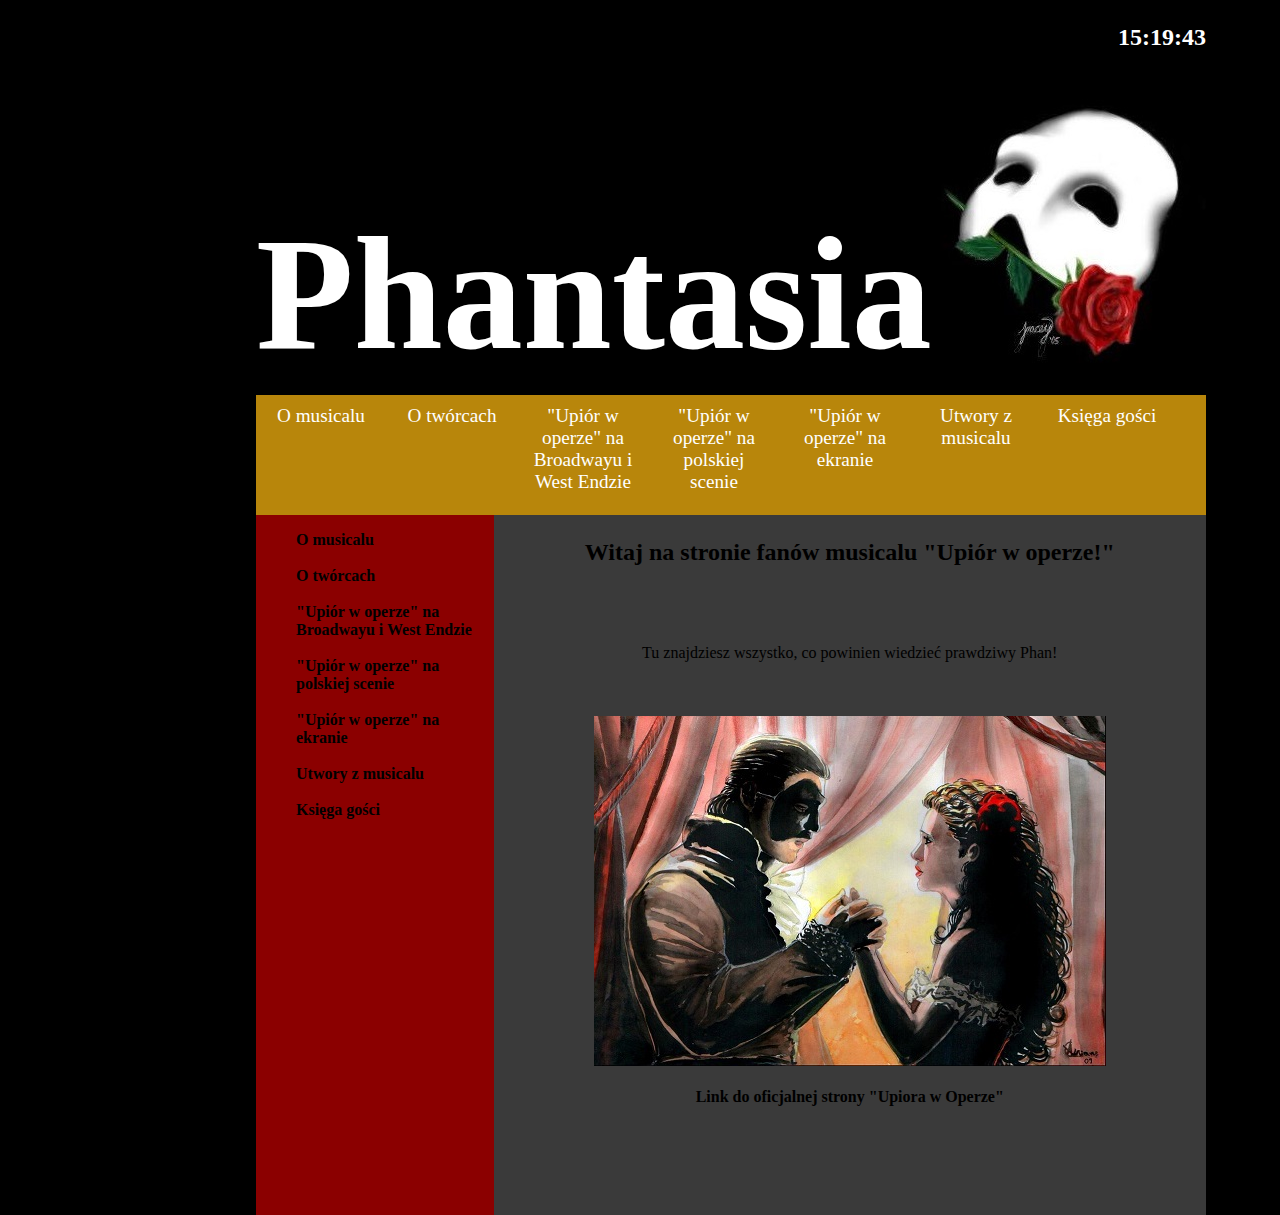
<file: index.html>
<!DOCTYPE html>
<html>
<head>
<title> Phantasia </title>
<meta charset="utf-8">
<link rel="Shortcut icon" href="ikonka.png" />
<link rel="stylesheet" type="text/css" href="szablon.css"/>
<script language="JavaScript" type="text/javascript">
function zegar(){
    
    now = new Date();
    var hours = now.getHours();
    var min = now.getMinutes();
    var sec = now.getSeconds();
    
    if (hours < 10) hours = "0" + hours;
    if (min < 10) min = "0" + min;
    if (sec < 10) sec = "0" + sec;
    
    document.getElementById('czas').innerHTML = hours + ":" + min + ":" + sec;
        
    setTimeout("zegar()", 1000);
}

</script>
<style type="text/css">
p {padding: 20px;}
h3{font-size: 24px;}
h6{padding: 10px; font-size: 14px;}
</style>
</head>
<body onload="javascript:zegar()">
<span style="text-align:right; padding-top: 100px; color: white;"><h3 id="czas"></h3></span>

	<div id="naglowek">
	<h1><a href="index.html" style="color:white; text-decoration:none">Phantasia</a></h1>
	</div>
	
	<div id="lista_gorna">
	<ul class="gora" type="circle">
		<li><a href="o_musicalu.html">O musicalu</a></li>
		<li><a href="tworcy.html">O twórcach</a></li>
		<li><a href="broadway.html">"Upiór w operze" na Broadwayu i West Endzie</a></li>
		<li><a href="polska.html">"Upiór w operze" na polskiej scenie </a></li>
		<li><a href="film.html">"Upiór w operze" na ekranie </a></li>
		<li><a href="utwory.html">Utwory z musicalu</a></li>
		<li><a href="formularz.html">Księga gości</a></li>
	</ul>
	</div>
	<div id="lista" class="index">
	<ul class="bok" type="circle">
	<b>
		<li><a href="o_musicalu.html">O musicalu</a></li><br>
		<li><a href="tworcy.html">O twórcach</a></li><br>
		<li><a href="broadway.html">"Upiór w operze" na Broadwayu i West Endzie</a></li><br>
		<li><a href="polska.html">"Upiór w operze" na polskiej scenie </a></li><br>
		<li><a href="film.html">"Upiór w operze" na ekranie </a></li><br>
		<li><a href="utwory.html">Utwory z musicalu</a></li><br>
		<li><a href="formularz.html">Księga gości</a></li>
	</b>
	</ul>
	</div>
	
	
	
	<div id="tresc" class="index">
	<h3 align="center">Witaj na stronie fanów musicalu "Upiór w operze!"</h3>
	<br>
	<p align="center">Tu znajdziesz wszystko, co powinien wiedzieć prawdziwy Phan!</p>
	<br>
	<center><img src="glowna.jpg" /><br><br>
	<b><a href="http://www.thephantomoftheopera.com/">Link do oficjalnej strony "Upiora w Operze"</a></b></center>
	</div>			
	

</body>
</html>
</file>
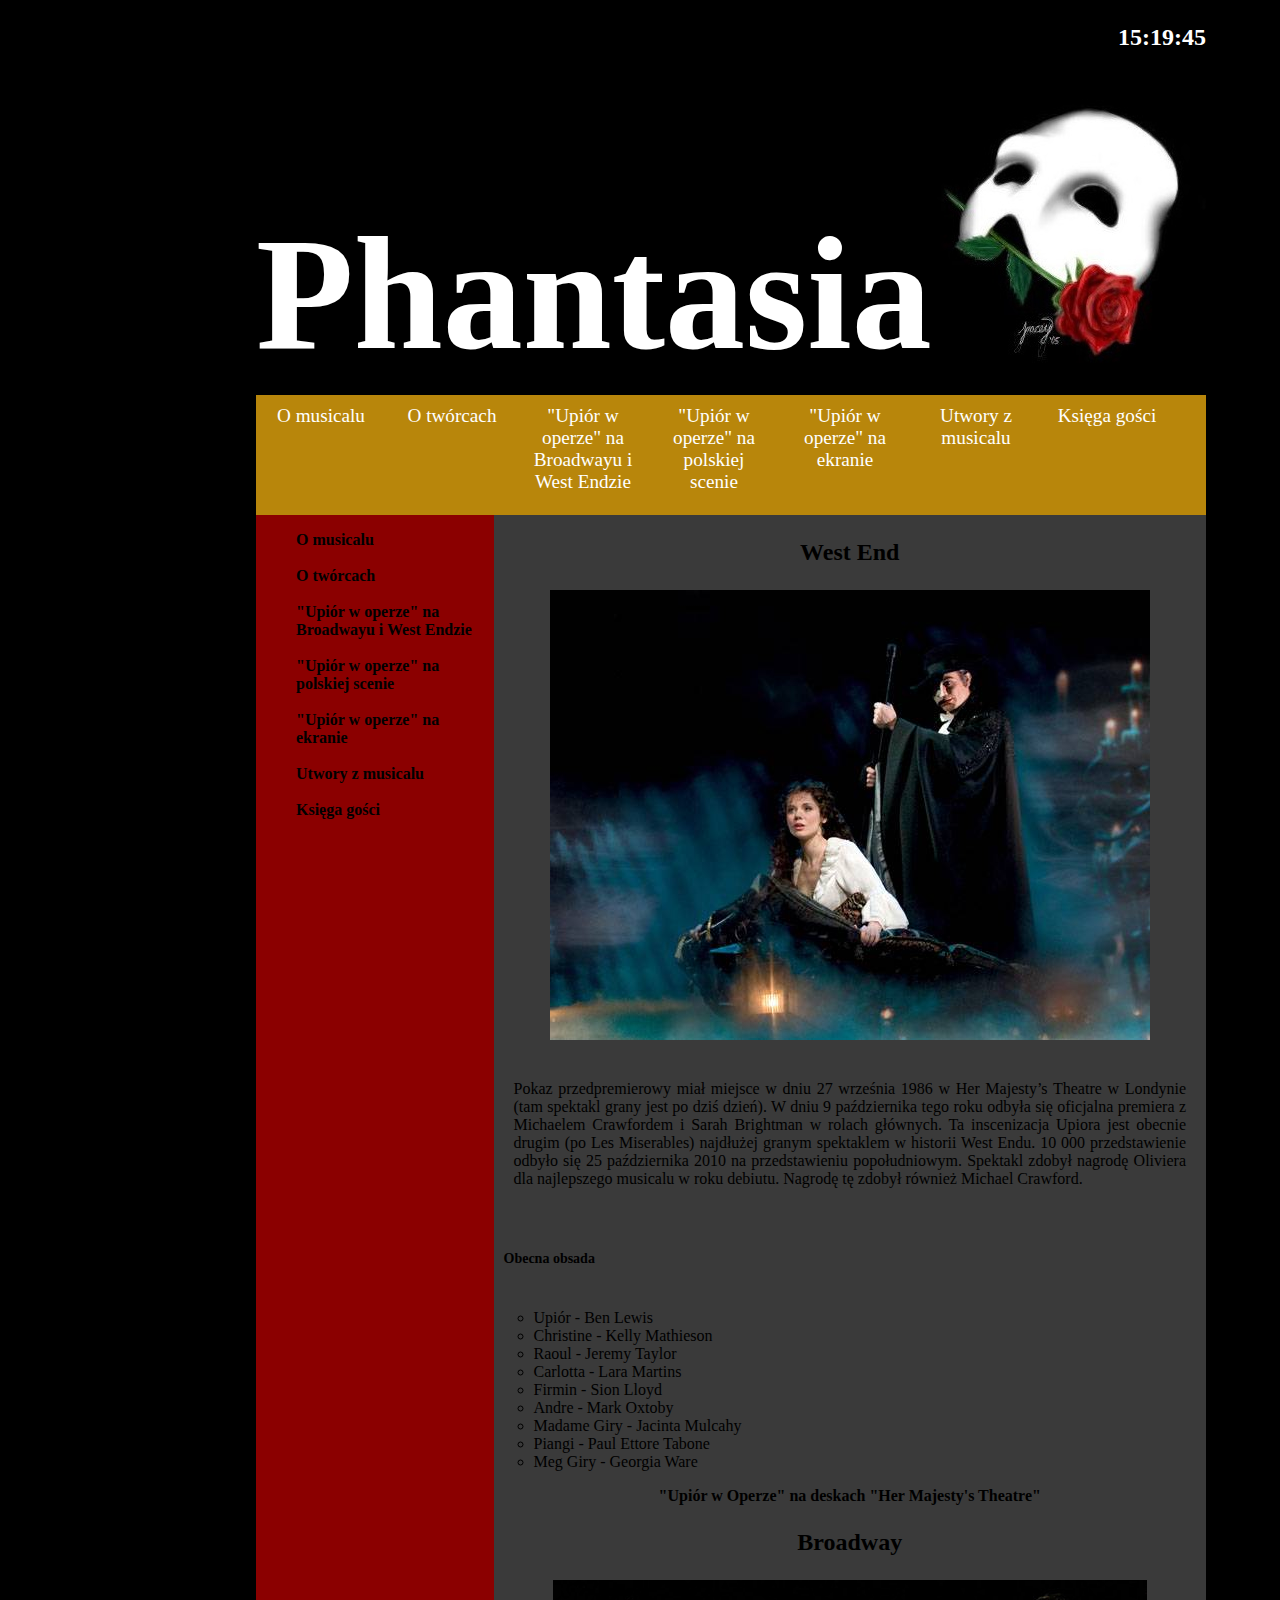
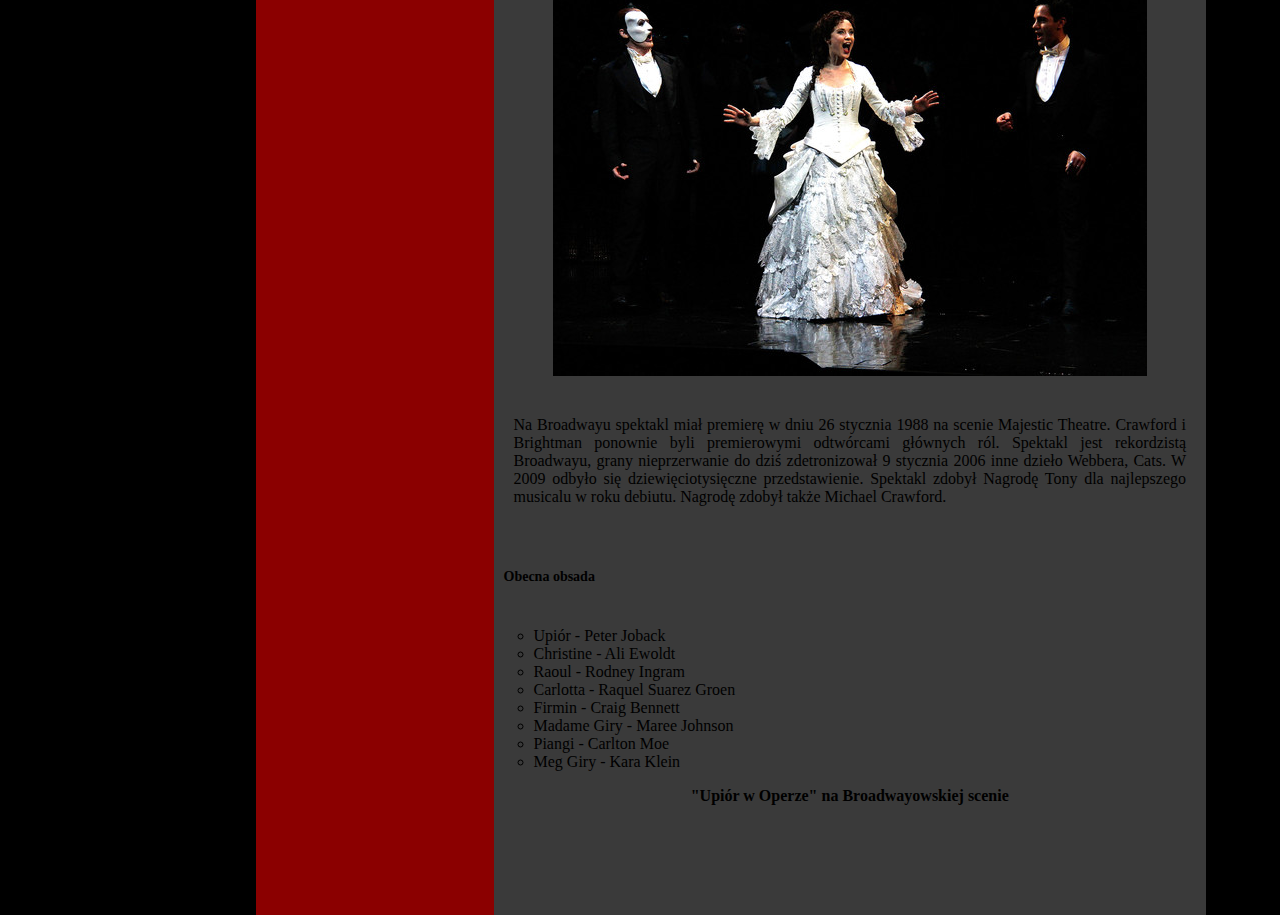
<file: broadway.html>
<!DOCTYPE html>
<html>
<head>
<title> Phantasia </title>
<meta charset="utf-8">
<link rel="Shortcut icon" href="ikonka.png" />
<link rel="stylesheet" type="text/css" href="szablon.css"/>
<script language="JavaScript" type="text/javascript">
function zegar(){
    
    now = new Date();
    var hours = now.getHours();
    var min = now.getMinutes();
    var sec = now.getSeconds();
    
    if (hours < 10) hours = "0" + hours;
    if (min < 10) min = "0" + min;
    if (sec < 10) sec = "0" + sec;
    
    document.getElementById('czas').innerHTML = hours + ":" + min + ":" + sec;
        
    setTimeout("zegar()", 1000);
}

</script>
<style type="text/css">
p {padding: 20px;}
h3{font-size: 24px;}
h6{padding: 10px; font-size: 14px;}
</style>
</head>
<body onload="javascript:zegar()">
<span style="text-align:right; padding-top: 100px; color: white;"><h3 id="czas"></h3></span>

	<div id="naglowek">
	<h1><a href="index.html" style="color:white; text-decoration:none">Phantasia</a></h1>
	</div>
	
	<div id="lista_gorna">
	<ul class="gora" type="circle">
		<li><a href="o_musicalu.html">O musicalu</a></li>
		<li><a href="tworcy.html">O twórcach</a></li>
		<li><a href="broadway.html">"Upiór w operze" na Broadwayu i West Endzie</a></li>
		<li><a href="polska.html">"Upiór w operze" na polskiej scenie </a></li>
		<li><a href="film.html">"Upiór w operze" na ekranie </a></li>
		<li><a href="utwory.html">Utwory z musicalu</a></li>
		<li><a href="formularz.html">Księga gości</a></li>
	</ul>
	</div>
	
	<div id="lista" class="broadway">
	<ul class="bok" type="circle">
	<b>
		<li><a href="o_musicalu.html">O musicalu</a></li><br>
		<li><a href="tworcy.html">O twórcach</a></li><br>
		<li><a href="broadway.html">"Upiór w operze" na Broadwayu i West Endzie</a></li><br>
		<li><a href="polska.html">"Upiór w operze" na polskiej scenie </a></li><br>
		<li><a href="film.html">"Upiór w operze" na ekranie </a></li><br>
		<li><a href="utwory.html">Utwory z musicalu</a></li><br>
		<li><a href="formularz.html">Księga gości</a></li>
	</b>
	</ul>
	</div>
	
	
	
	<div id="tresc" class="broadway">
	<h3 align="center">West End</h3>
	<center><img src="westend.png"/></center>
	<p align="justify">Pokaz przedpremierowy miał miejsce w dniu 27 września 1986 w Her Majesty’s Theatre w Londynie 
	(tam spektakl grany jest po dziś dzień). W dniu 9 października tego roku odbyła się oficjalna premiera z Michaelem Crawfordem 
	i Sarah Brightman w rolach głównych. Ta inscenizacja Upiora jest obecnie drugim (po Les Miserables) najdłużej granym 
	spektaklem w historii West Endu. 10 000 przedstawienie odbyło się 25 października 2010 na przedstawieniu popołudniowym.
	Spektakl zdobył nagrodę Oliviera dla najlepszego musicalu w roku debiutu. Nagrodę tę zdobył również Michael Crawford.</p>
	<h6>Obecna obsada</h6>
	<ul type="circle">
		<li>Upiór - Ben Lewis</li>
		<li>Christine - Kelly Mathieson</li>
		<li>Raoul - Jeremy Taylor</li>
		<li>Carlotta - Lara Martins</li>
		<li>Firmin - Sion Lloyd</li>
		<li>Andre - Mark Oxtoby</li>
		<li>Madame Giry - Jacinta Mulcahy</li>
		<li>Piangi - Paul Ettore Tabone</li>
		<li>Meg Giry - Georgia Ware</li>
	</ul>
	
	<center><b><a href="https://officiallondontheatre.com/show/the-phantom-of-the-opera-98504/?month=04%2F18">
	"Upiór w Operze" na deskach "Her Majesty's Theatre"</b></a></center>
	
	<h3 align="center">Broadway</h3>
	<center><img src="broadway.jpg"/></center>
	<p align="justify">Na Broadwayu spektakl miał premierę w dniu 26 stycznia 1988 na scenie Majestic Theatre. 
	Crawford i Brightman ponownie byli premierowymi odtwórcami głównych ról. Spektakl jest rekordzistą Broadwayu,
	grany nieprzerwanie do dziś zdetronizował 9 stycznia 2006 inne dzieło Webbera, Cats. W 2009 odbyło się 
	dziewięciotysięczne przedstawienie. Spektakl zdobył Nagrodę Tony dla najlepszego musicalu w roku debiutu. 
	Nagrodę zdobył także Michael Crawford.
	<h6>Obecna obsada</h6>
	<ul type="circle">
		<li>Upiór - Peter Joback</li>
		<li>Christine - Ali Ewoldt</li>
		<li>Raoul - Rodney Ingram</li>
		<li>Carlotta - Raquel Suarez Groen</li>
		<li>Firmin - Craig Bennett</li>
		<li>Madame Giry - Maree Johnson</li>
		<li>Piangi - Carlton Moe</li>
		<li>Meg Giry - Kara Klein</li>
	</ul>
	<center><b><a href="https://www.broadway.com/shows/the-phantom-of-the-opera/">
	"Upiór w Operze" na Broadwayowskiej scenie</b></a></center>
	</div>
				
	

</body>
</html>
</file>
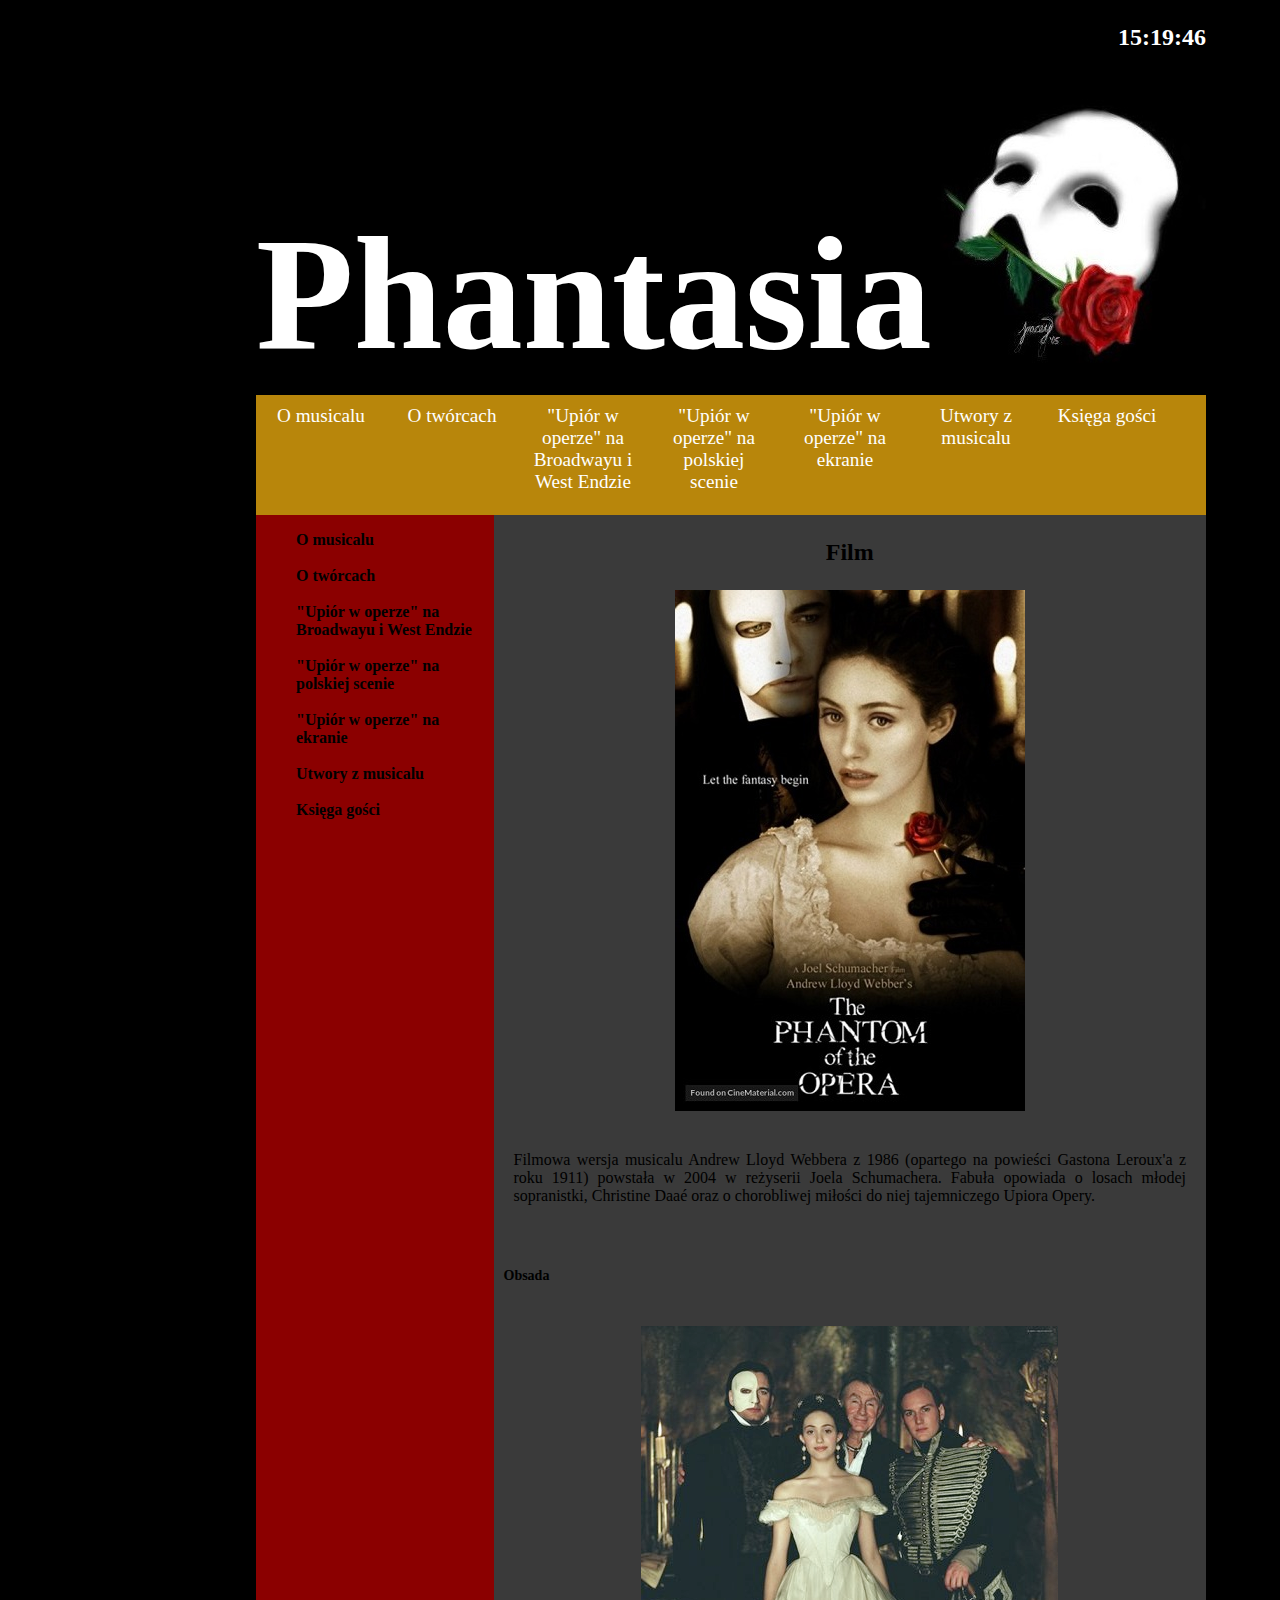
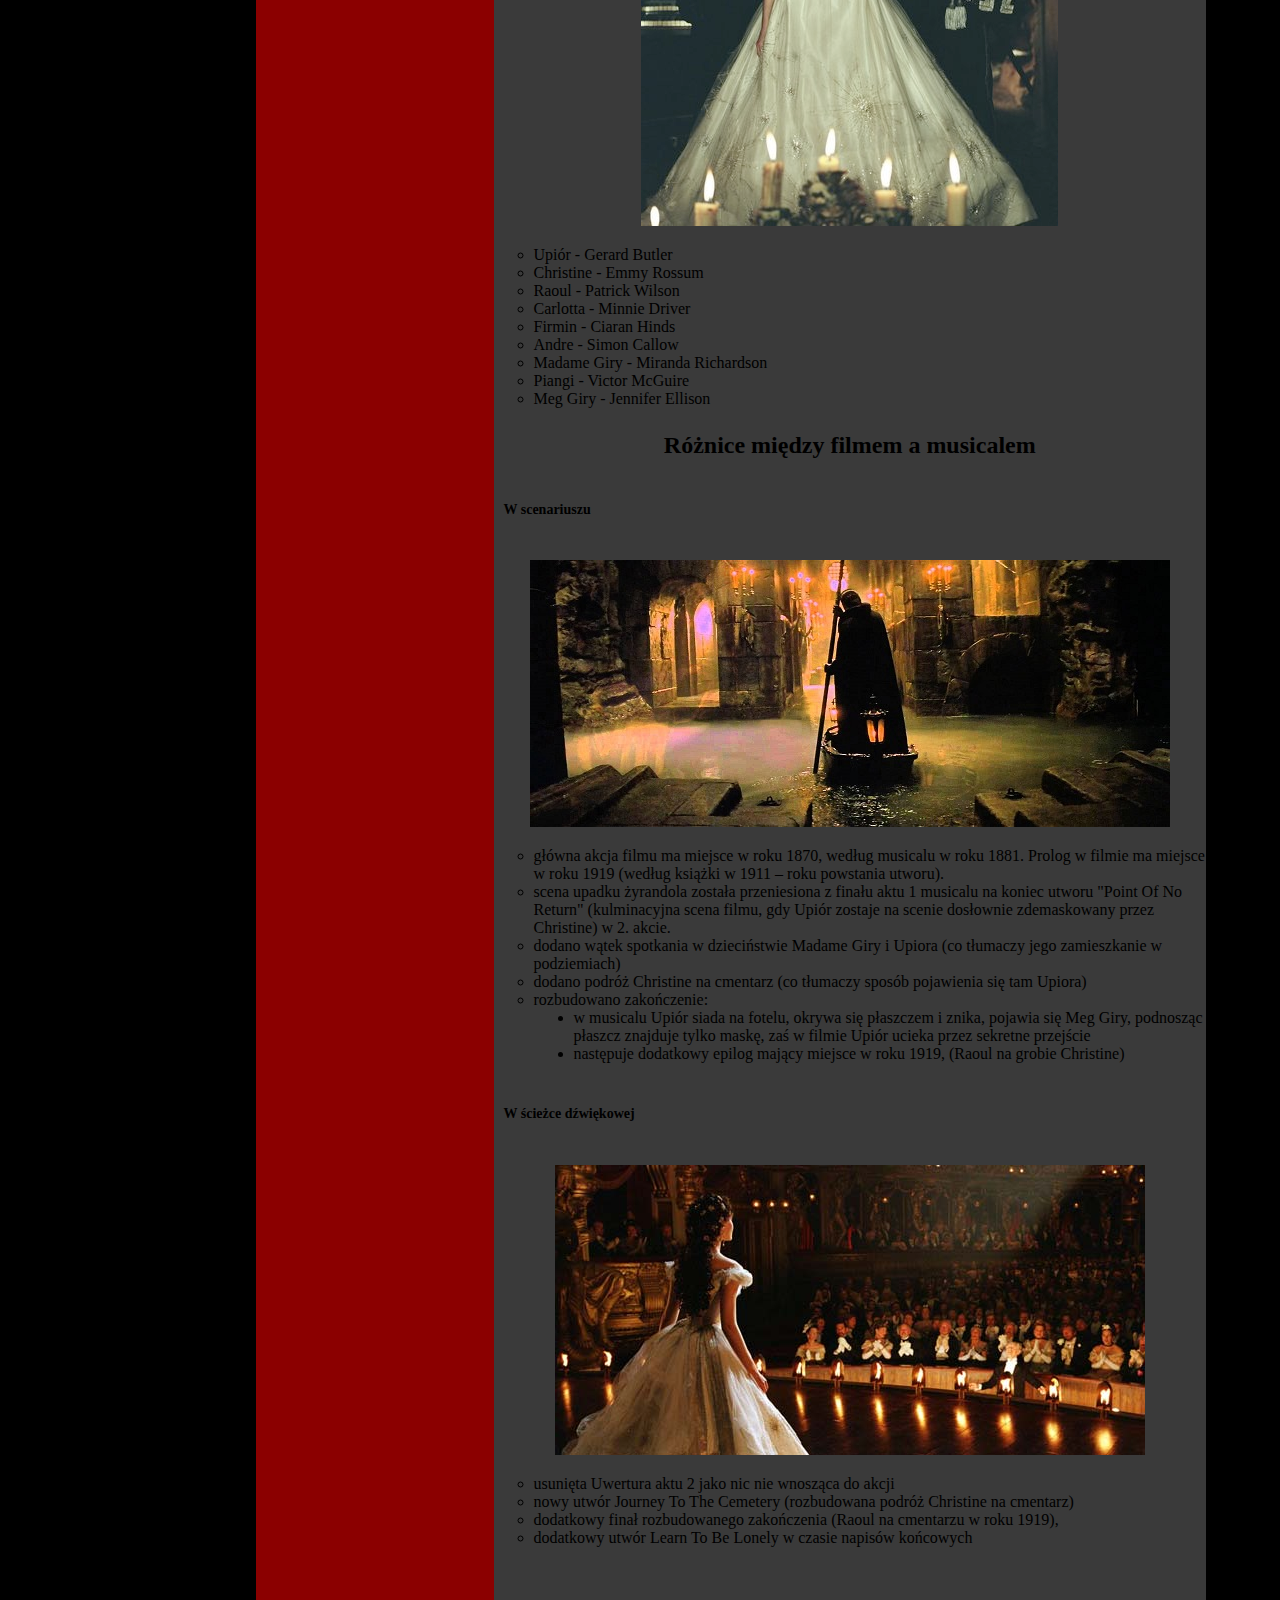
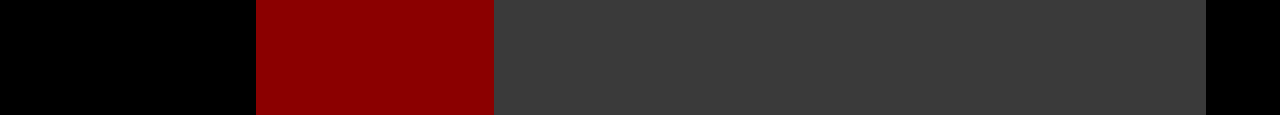
<file: film.html>
<!DOCTYPE html>
<html>
<head>
<title> Phantasia </title>
<meta charset="utf-8">
<link rel="Shortcut icon" href="ikonka.png" />
<link rel="stylesheet" type="text/css" href="szablon.css"/>
<script language="JavaScript" type="text/javascript">
function zegar(){
    
    now = new Date();
    var hours = now.getHours();
    var min = now.getMinutes();
    var sec = now.getSeconds();
    
    if (hours < 10) hours = "0" + hours;
    if (min < 10) min = "0" + min;
    if (sec < 10) sec = "0" + sec;
    
    document.getElementById('czas').innerHTML = hours + ":" + min + ":" + sec;
        
    setTimeout("zegar()", 1000);
}

</script>
<style type="text/css">
p {padding: 20px;}
h3{font-size: 24px;}
h6{padding: 10px; font-size: 14px;}
</style>
</head>
<body onload="javascript:zegar()">
<span style="text-align:right; padding-top: 100px; color: white;"><h3 id="czas"></h3></span>

	<div id="naglowek">
	<h1><a href="index.html" style="color:white; text-decoration:none">Phantasia</a></h1>
	</div>
	
	<div id="lista_gorna">
	<ul class="gora" type="circle">
		<li><a href="o_musicalu.html">O musicalu</a></li>
		<li><a href="tworcy.html">O twórcach</a></li>
		<li><a href="broadway.html">"Upiór w operze" na Broadwayu i West Endzie</a></li>
		<li><a href="polska.html">"Upiór w operze" na polskiej scenie </a></li>
		<li><a href="film.html">"Upiór w operze" na ekranie </a></li>
		<li><a href="utwory.html">Utwory z musicalu</a></li>
		<li><a href="formularz.html">Księga gości</a></li>
	</ul>
	</div>
	
	<div id="lista" class="film">
	<ul class="bok" type="circle">
	<b>
		<li><a href="o_musicalu.html">O musicalu</a></li><br>
		<li><a href="tworcy.html">O twórcach</a></li><br>
		<li><a href="broadway.html">"Upiór w operze" na Broadwayu i West Endzie</a></li><br>
		<li><a href="polska.html">"Upiór w operze" na polskiej scenie </a></li><br>
		<li><a href="film.html">"Upiór w operze" na ekranie </a></li><br>
		<li><a href="utwory.html">Utwory z musicalu</a></li><br>
		<li><a href="formularz.html">Księga gości</a></li>
	</b>
	</ul>
	</div>
	
	
	
	<div id="tresc" class="film">
	<h3 align="center">Film</h3>
	<center><img src="poster.jpg"/></center>
	<p align="justify">Filmowa wersja musicalu Andrew Lloyd Webbera z 1986 (opartego na powieści Gastona Leroux'a z roku 1911) 
	powstała w 2004 w reżyserii Joela Schumachera. Fabuła opowiada o losach młodej sopranistki, Christine Daaé oraz 
	o chorobliwej miłości do niej tajemniczego Upiora Opery.</p>
	<h6>Obsada</h6>
	<center><img src="cast.jpg"/></center>
	<ul type="circle">
		<li>Upiór - Gerard Butler</li>
		<li>Christine - Emmy Rossum</li>
		<li>Raoul - Patrick Wilson</li>
		<li>Carlotta - Minnie Driver</li>
		<li>Firmin - Ciaran Hinds</li>
		<li>Andre - Simon Callow</li>
		<li>Madame Giry -  Miranda Richardson</li>
		<li>Piangi - Victor McGuire</li>
		<li>Meg Giry - Jennifer Ellison</li>
	</ul>
	<h3 align="center">Różnice między filmem a musicalem</h3>
	<h6>W scenariuszu </h6>
	<center><img src="scene.jpg"/></center>
	<ul type="circle">
		<li>główna akcja filmu ma miejsce w roku 1870, według musicalu w roku 1881. 
		Prolog w filmie ma miejsce w roku 1919 (według książki w 1911 – roku powstania 
		utworu). </li>
		<li>scena upadku żyrandola została przeniesiona z finału aktu 1 musicalu na koniec utworu 
		"Point Of No Return" (kulminacyjna scena filmu, gdy Upiór zostaje na scenie dosłownie 
		zdemaskowany przez Christine) w 2. akcie.</li>
		<li>dodano wątek spotkania w dzieciństwie Madame Giry i Upiora 
		(co tłumaczy jego zamieszkanie w podziemiach)</li>
		<li>dodano podróż Christine na cmentarz (co tłumaczy sposób pojawienia się tam Upiora)</li>
		<li>rozbudowano zakończenie:
			<ul type="disc">
				<li>w musicalu Upiór siada na fotelu, okrywa się płaszczem i znika, 
				pojawia się Meg Giry, podnosząc płaszcz znajduje tylko maskę,
				zaś w filmie Upiór ucieka przez sekretne przejście </li>
				<li>następuje dodatkowy epilog mający miejsce w roku 1919, (Raoul na grobie Christine)</li>
			</ul>
		</li>
	</ul>
	<h6>W ścieżce dźwiękowej</h6>
	<center><img src="scene2.jpg"/></center>
	<ul type="circle">
		<li>usunięta Uwertura aktu 2 jako nic nie wnosząca do akcji</li>
		<li>nowy utwór Journey To The Cemetery (rozbudowana podróż Christine na cmentarz)</li>
		<li>dodatkowy finał rozbudowanego zakończenia (Raoul na cmentarzu w roku 1919),</li>
		<li>dodatkowy utwór Learn To Be Lonely w czasie napisów końcowych</li>
	</ul>
	</div>
				
	

</body>
</html>
</file>
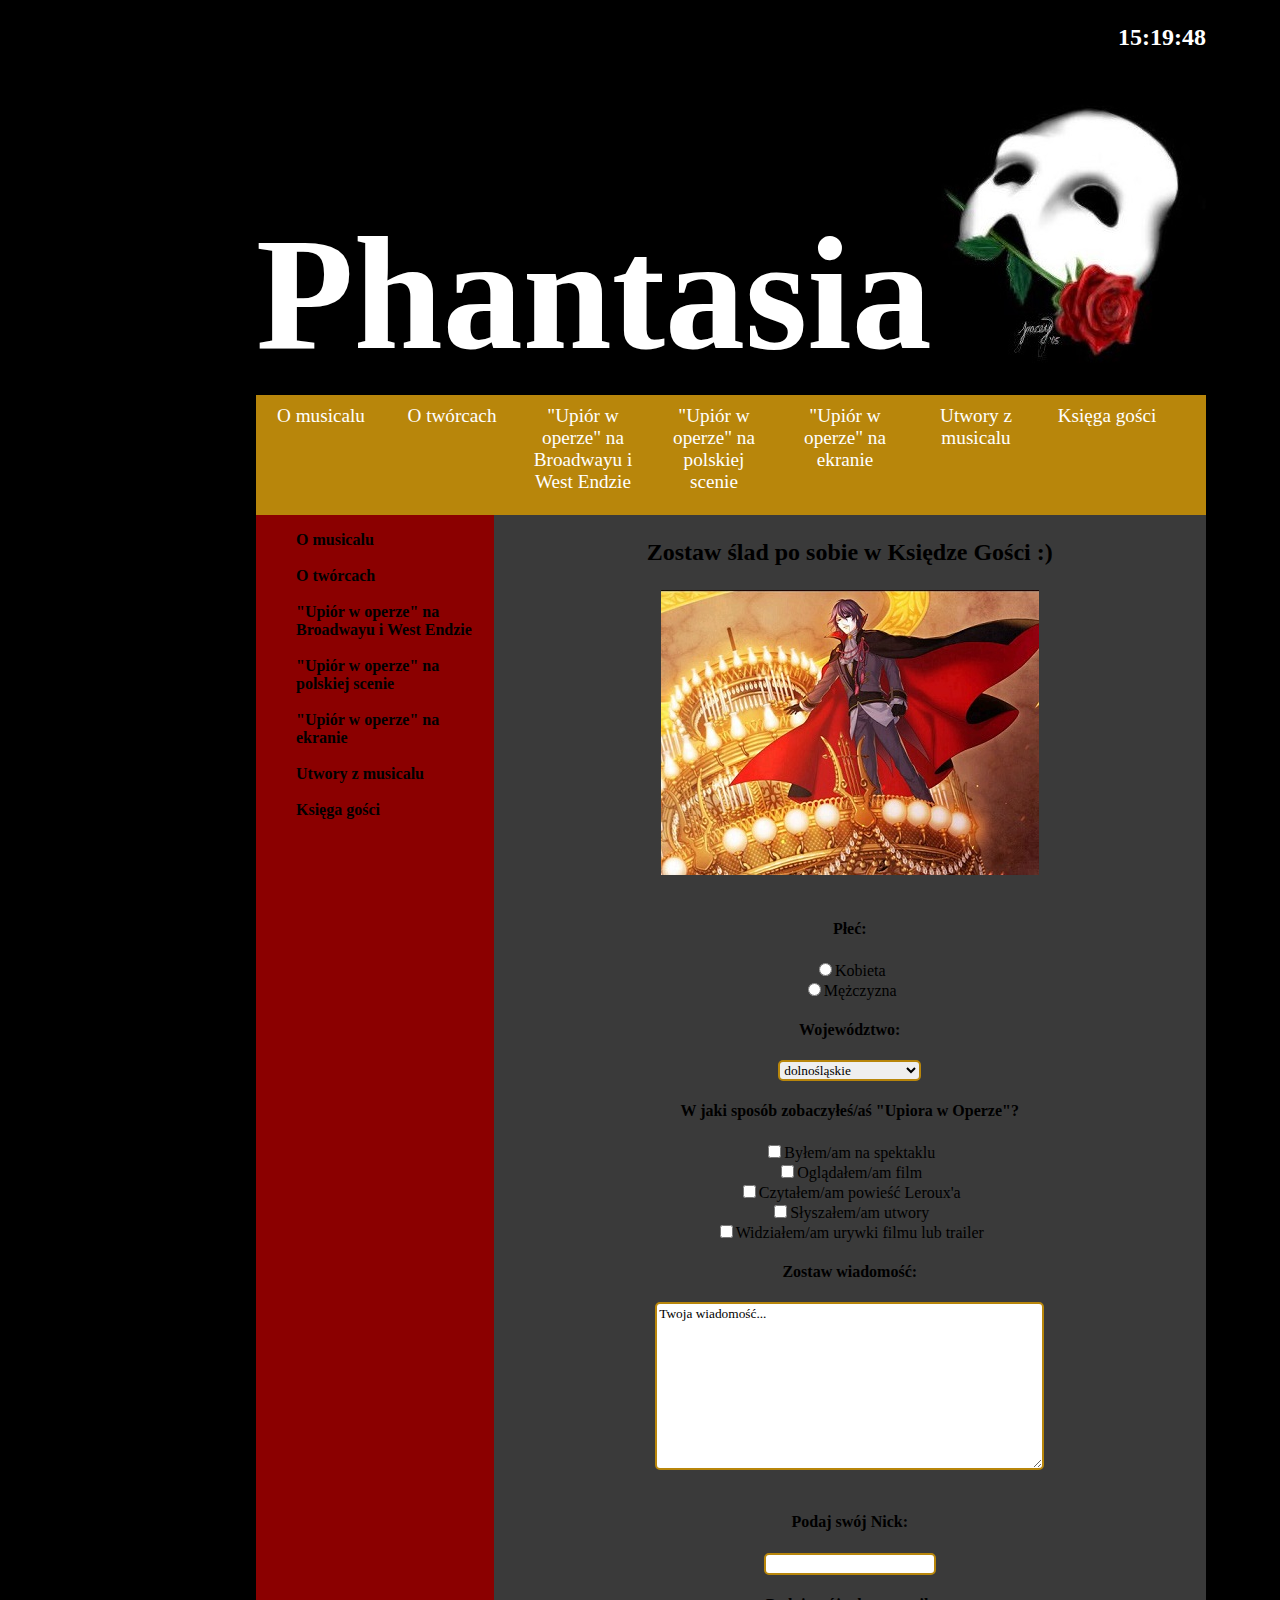
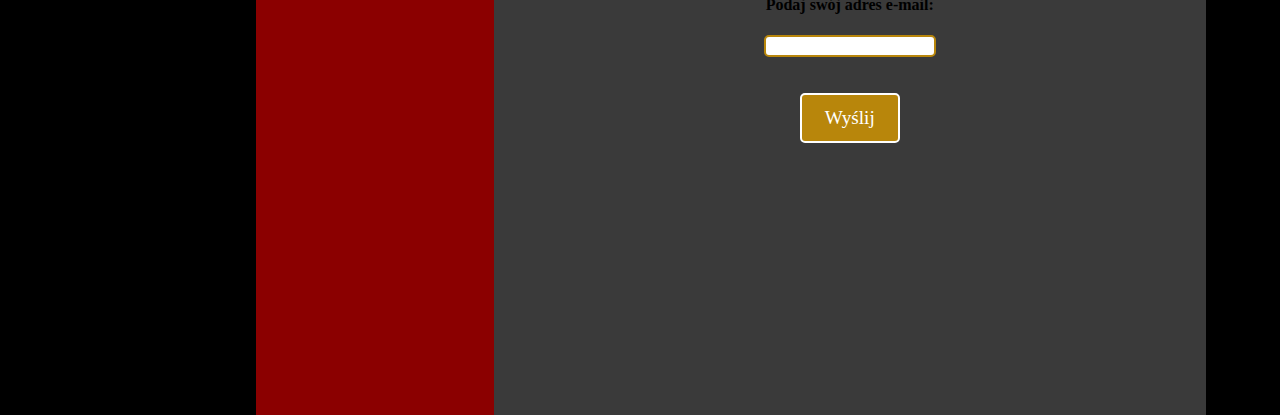
<file: formularz.html>
<!DOCTYPE html>
<html>
<head>
<title> Phantasia </title>
<meta charset="utf-8">
<link rel="Shortcut icon" href="ikonka.png" />
<link rel="stylesheet" type="text/css" href="szablon.css"/>
<script language="JavaScript" type="text/javascript">
function zegar(){
    
    now = new Date();
    var hours = now.getHours();
    var min = now.getMinutes();
    var sec = now.getSeconds();
    
    if (hours < 10) hours = "0" + hours;
    if (min < 10) min = "0" + min;
    if (sec < 10) sec = "0" + sec;
    
    document.getElementById('czas').innerHTML = hours + ":" + min + ":" + sec;
        
    setTimeout("zegar()", 1000);
}

function komunikat(){
	alert('Dane zostały wysłane');
}

</script>
<style type="text/css">
p {padding: 20px;}
h3{font-size: 24px;}
h6{padding: 10px; font-size: 14px;}
</style>
</head>
<body onload="javascript:zegar()">
<span style="text-align:right; padding-top: 100px; color: white;"><h3 id="czas"></h3></span>

	<div id="naglowek">
	<h1><a href="index.html" style="color:white; text-decoration:none">Phantasia</a></h1>
	</div>
	
	<div id="lista_gorna">
	<ul class="gora" type="circle">
		<li><a href="o_musicalu.html">O musicalu</a></li>
		<li><a href="tworcy.html">O twórcach</a></li>
		<li><a href="broadway.html">"Upiór w operze" na Broadwayu i West Endzie</a></li>
		<li><a href="polska.html">"Upiór w operze" na polskiej scenie </a></li>
		<li><a href="film.html">"Upiór w operze" na ekranie </a></li>
		<li><a href="utwory.html">Utwory z musicalu</a></li>
		<li><a href="formularz.html">Księga gości</a></li>
	</ul>
	</div>
	
	<div id="lista" class="formularz">
	<ul class="bok" type="circle">
	<b>
		<li><a href="o_musicalu.html">O musicalu</a></li><br>
		<li><a href="tworcy.html">O twórcach</a></li><br>
		<li><a href="broadway.html">"Upiór w operze" na Broadwayu i West Endzie</a></li><br>
		<li><a href="polska.html">"Upiór w operze" na polskiej scenie </a></li><br>
		<li><a href="film.html">"Upiór w operze" na ekranie </a></li><br>
		<li><a href="utwory.html">Utwory z musicalu</a></li><br>
		<li><a href="formularz.html">Księga gości</a></li>
	</b>
	</ul>
	</div>
	
	
	
	<div id="tresc" class="formularz">
	<h3 align="center">Zostaw ślad po sobie w Księdze Gości :)</h3>
	<center><img src="manga.jpg"/></center>
	<form class="odwiedzajacy" action="mailto:fantasmadellopera@onet.pl" method="post" enctype="text/plain" onsubmit="komunikat();">
	<center>
	<h4>Płeć:</h4>
	<input type="radio" name="gender" value="Kobieta">Kobieta<br>
	<input type="radio" name="gender" value="Mężczyzna">Mężczyzna<br>
	<h4>Województwo:</h4>
	<select class="text" name="voivodeship">
		<option>dolnośląskie</option>
		<option>kujawsko-pomorskie</option>
		<option>lubelskie</option>
		<option>lubuskie</option>
		<option>łódzkie</option>
		<option>małopolskie</option>
		<option>mazowieckie</option>
		<option>opolskie</option>
		<option>podkarpackie</option>
		<option>podlaskie</option>
		<option>pomorskie</option>
		<option>śląskie</option>
		<option>świętokrzyskie</option>
		<option>warmińsko-mazurskie</option>
		<option>wielkopolskie</option>
		<option>zachodniopomorskie</option>
	</select><br>
	<h4>W jaki sposób zobaczyłeś/aś "Upiora w Operze"?</h4>
	<input class="text" type="checkbox" name="seen" value="spektakl">Byłem/am na spektaklu<br>
	<input class="text" type="checkbox" name="seen" value="film">Oglądałem/am film<br>
	<input class="text" type="checkbox" name="seen" value="powiesc">Czytałem/am powieść Leroux'a<br>
	<input class="text" type="checkbox" name="seen" value="utwory">Słyszałem/am utwory <br>
	<input class="text" type="checkbox" name="seen" value="trailer">Widziałem/am urywki filmu lub trailer<br>
	<h4>Zostaw wiadomość:</h4>
	<textarea class="text" name="message" cols="50" rows="10">Twoja wiadomość...</textarea><br><br>
	<h4>Podaj swój Nick:</h4>
	<input class="text" name="nick"><br>
	<h4>Podaj swój adres e-mail:</h4>
	<input class="text" name="mail"><br><br><br>
	<input class="submit" type="submit" value="Wyślij" />
	</center>
	</form>
	</div>
				
	

</body>
</html>
</file>
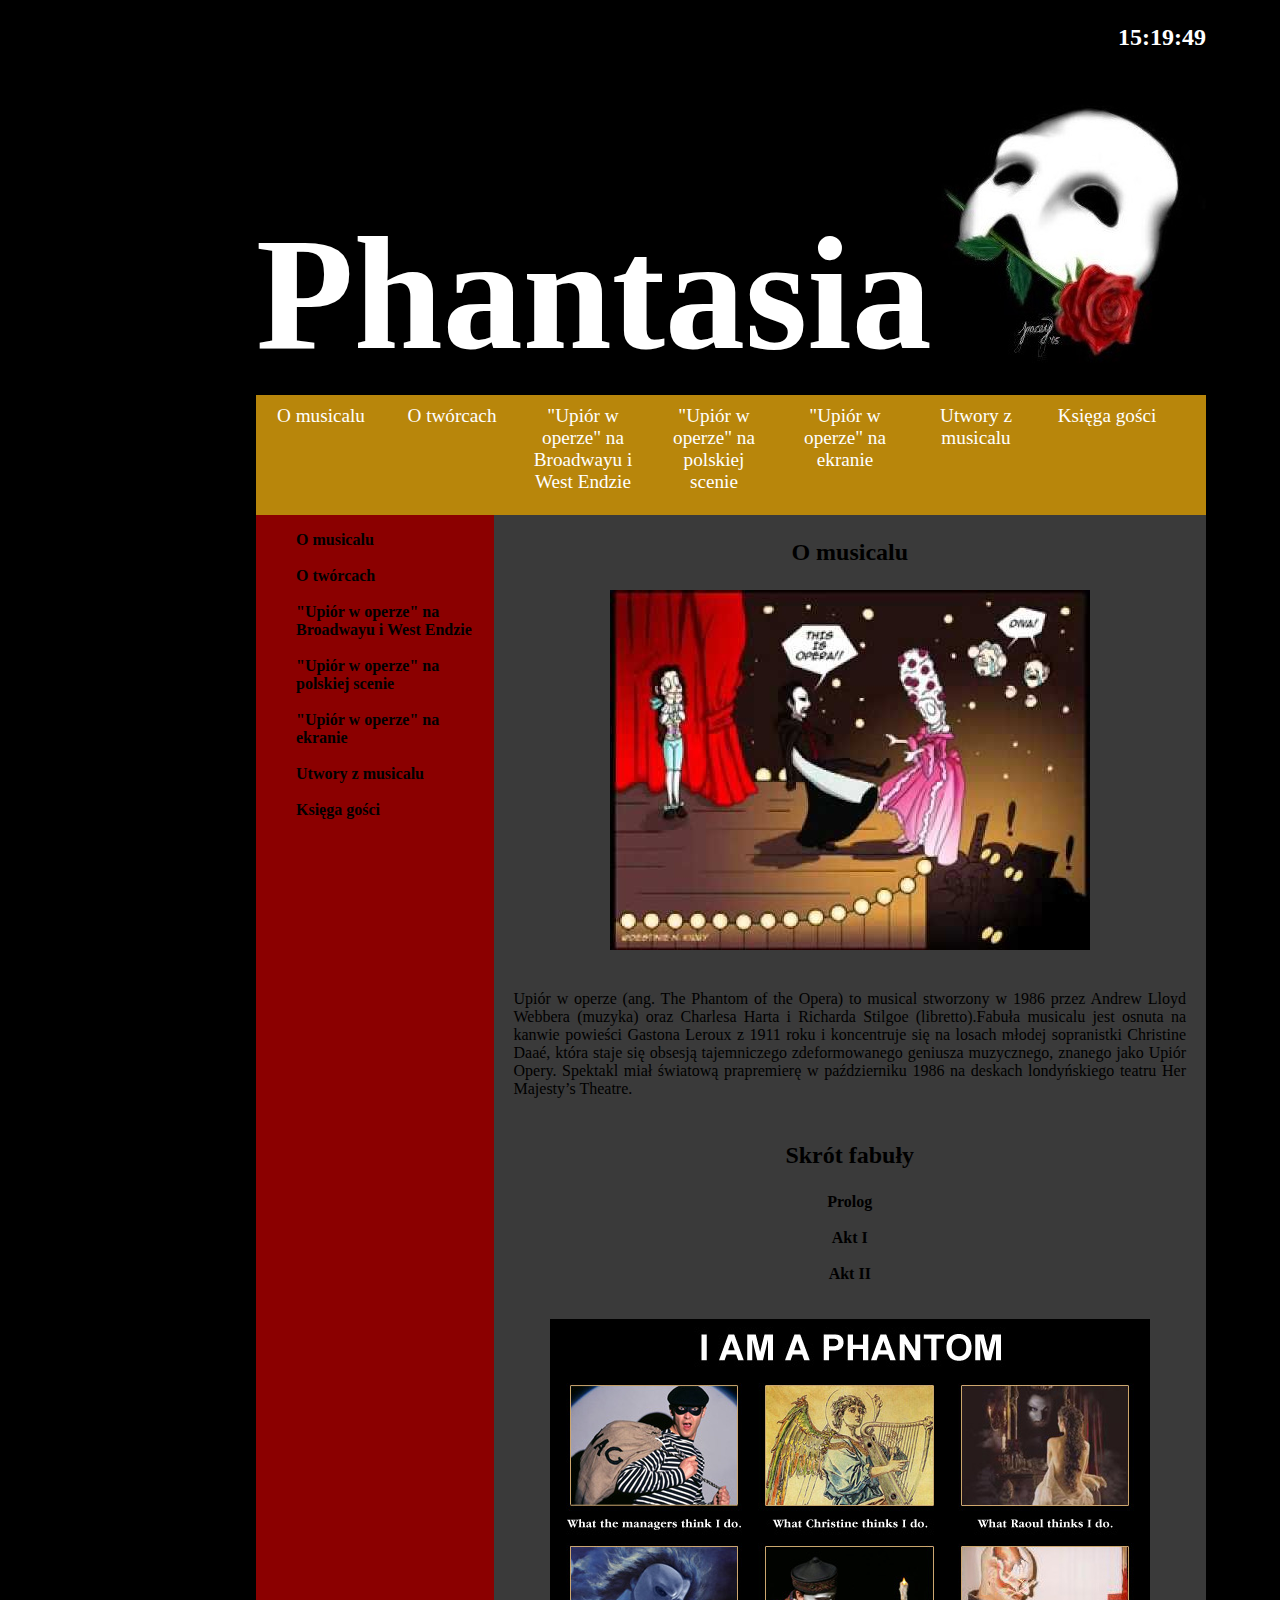
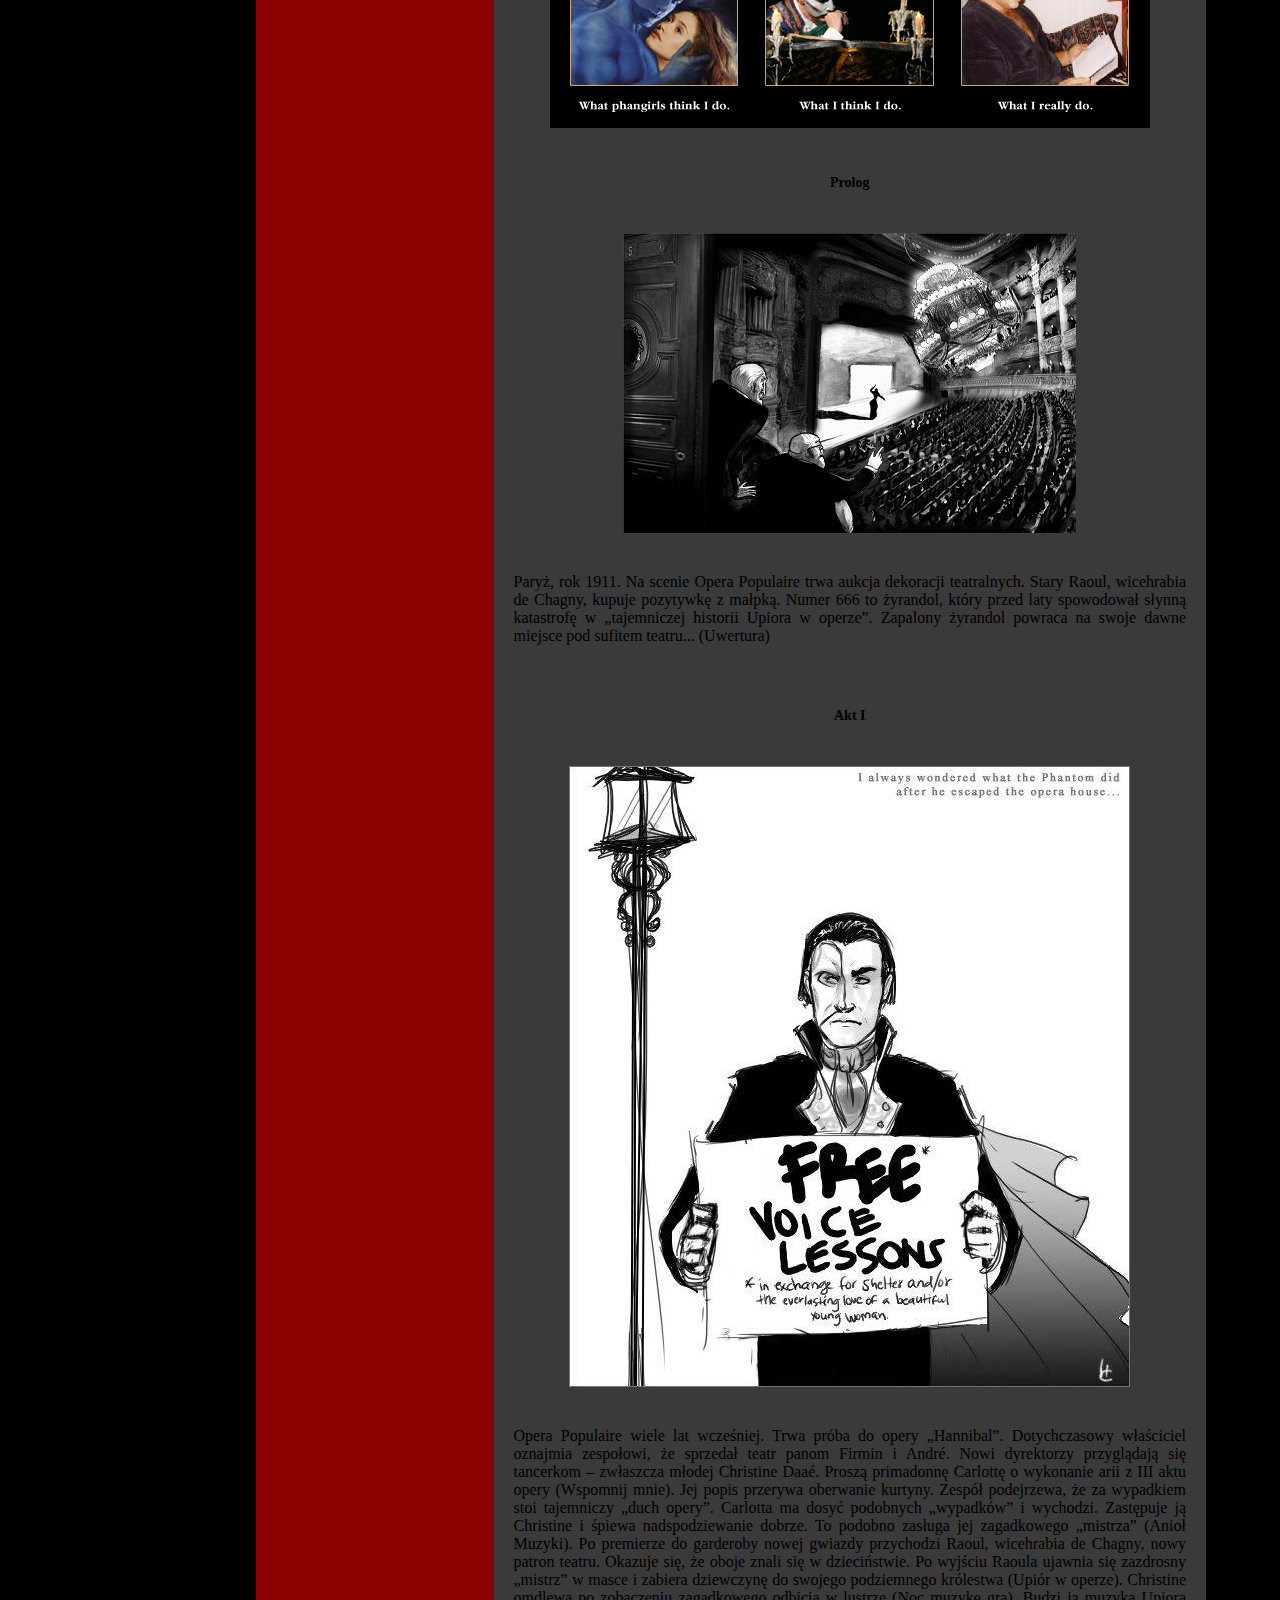
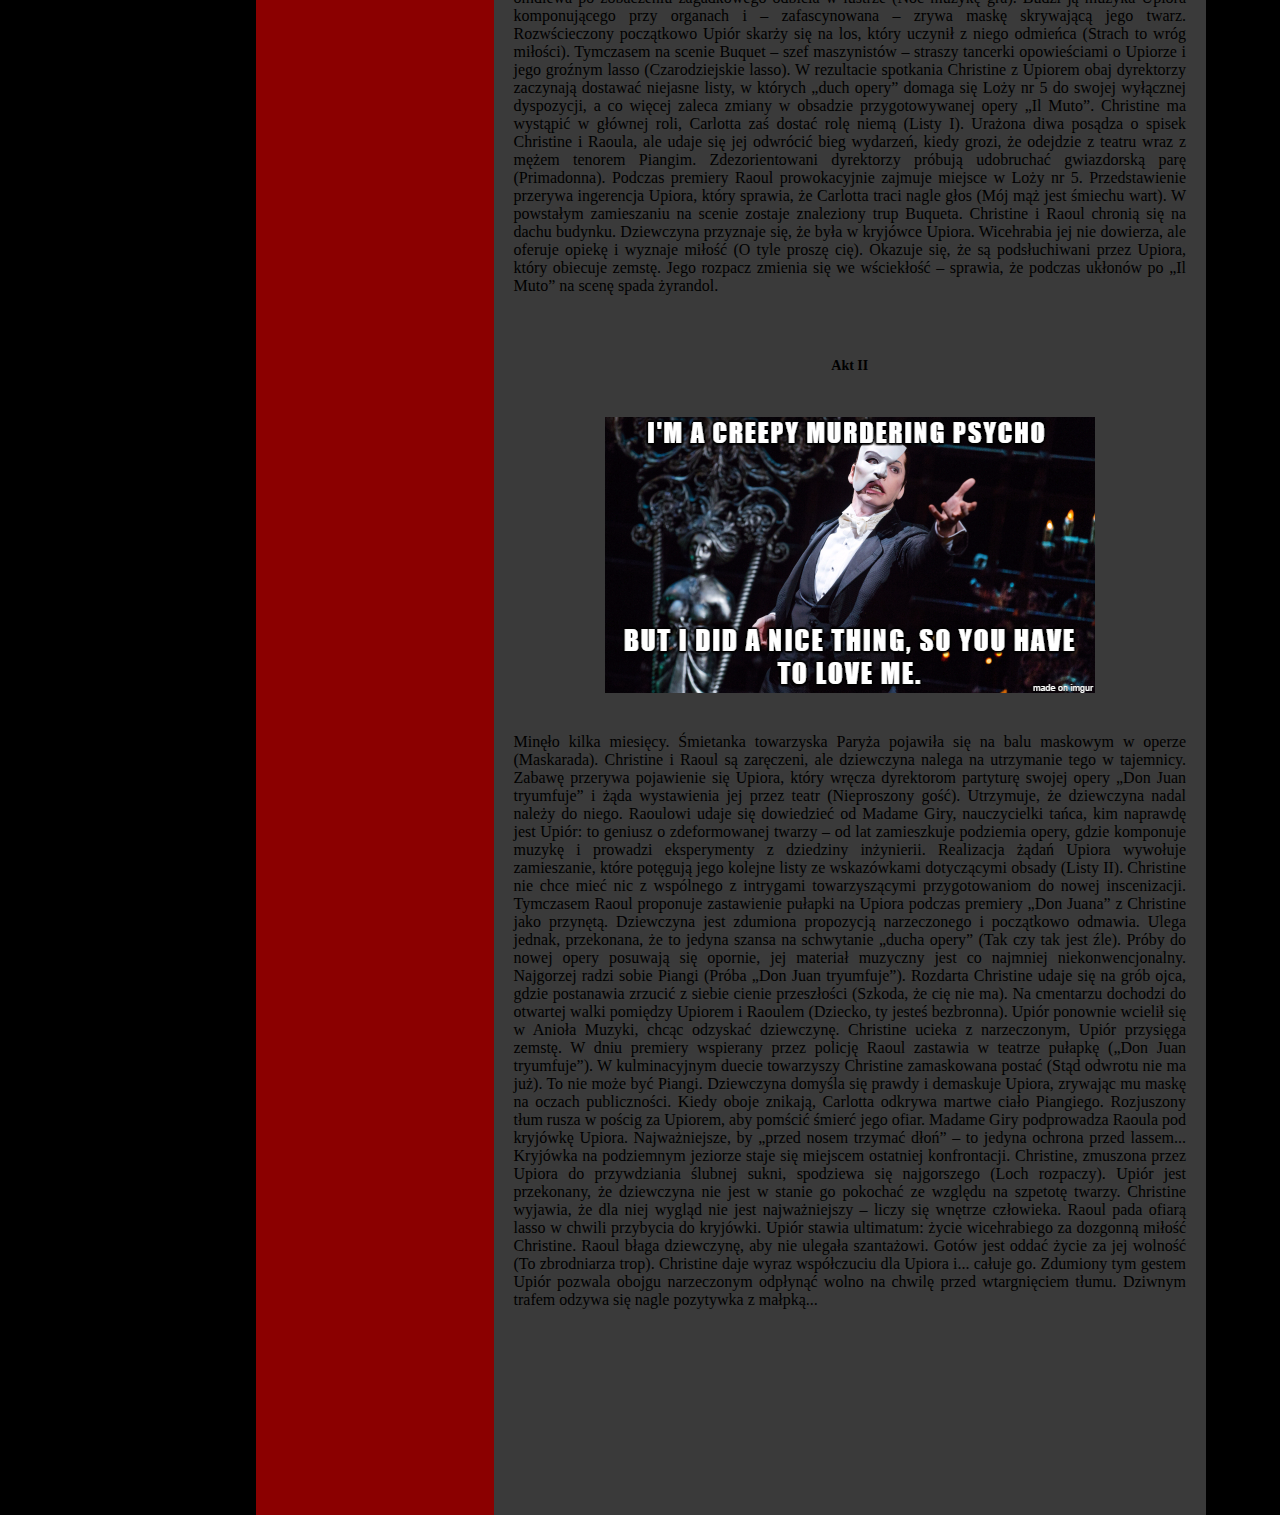
<file: o_musicalu.html>
<!DOCTYPE html>
<html>
<head>
<title> Phantasia </title>
<meta charset="utf-8">
<link rel="Shortcut icon" href="ikonka.png" />
<link rel="stylesheet" type="text/css" href="szablon.css"/>
<script language="JavaScript" type="text/javascript">
function zegar(){
    
    now = new Date();
    var hours = now.getHours();
    var min = now.getMinutes();
    var sec = now.getSeconds();
    
    if (hours < 10) hours = "0" + hours;
    if (min < 10) min = "0" + min;
    if (sec < 10) sec = "0" + sec;
    
    document.getElementById('czas').innerHTML = hours + ":" + min + ":" + sec;
        
    setTimeout("zegar()", 1000);
}

</script>
<style type="text/css">
p {padding: 20px;}
h3{font-size: 24px;}
h6{padding: 10px; font-size: 14px;}
</style>
</head>
<body onload="javascript:zegar()">
<span style="text-align:right; padding-top: 100px; color: white;"><h3 id="czas"></h3></span>

	<div id="naglowek">
	<h1><a href="index.html" style="color:white; text-decoration:none">Phantasia</a></h1>
	</div>
	
	<div id="lista_gorna">
	<ul class="gora" type="circle">
		<li><a href="o_musicalu.html">O musicalu</a></li>
		<li><a href="tworcy.html">O twórcach</a></li>
		<li><a href="broadway.html">"Upiór w operze" na Broadwayu i West Endzie</a></li>
		<li><a href="polska.html">"Upiór w operze" na polskiej scenie </a></li>
		<li><a href="film.html">"Upiór w operze" na ekranie </a></li>
		<li><a href="utwory.html">Utwory z musicalu</a></li>
		<li><a href="formularz.html">Księga gości</a></li>
	</ul>
	</div>
	
	<div id="lista" class="musical">
	<ul class="bok" type="circle">
	<b>
		<li><a href="o_musicalu.html">O musicalu</a></li><br>
		<li><a href="tworcy.html">O twórcach</a></li><br>
		<li><a href="broadway.html">"Upiór w operze" na Broadwayu i West Endzie</a></li><br>
		<li><a href="polska.html">"Upiór w operze" na polskiej scenie </a></li><br>
		<li><a href="film.html">"Upiór w operze" na ekranie </a></li><br>
		<li><a href="utwory.html">Utwory z musicalu</a></li><br>
		<li><a href="formularz.html">Księga gości</a></li>
	</b>
	</ul>
	</div>
	
	
	
	<div id="tresc" class="musical">
	<h3 align="center">O musicalu</h3>
	
	<center><img src="o_musicalu1.jpg" /></center>
	
	<p align="justify">Upiór w operze (ang. The Phantom of the Opera) to musical stworzony w 1986 przez Andrew Lloyd Webbera (muzyka)
	oraz Charlesa Harta i Richarda Stilgoe (libretto).Fabuła musicalu jest osnuta na kanwie powieści Gastona Leroux
	z 1911 roku i koncentruje się na losach młodej sopranistki Christine Daaé, która staje się obsesją tajemniczego
	zdeformowanego geniusza muzycznego, znanego jako Upiór Opery. Spektakl miał światową prapremierę w październiku 1986
	na deskach londyńskiego teatru Her Majesty’s Theatre.</p>
	<h3 align="center">Skrót fabuły</h3>
	<center>
	<a href="#prolog"><b>Prolog</a><br><br>
	<a href="#akt_i">Akt I </a><br><br>
	<a href="#akt_ii">Akt II </a></b><br><br><br>
	</center>
	<center><img src="o_musicalu2.jpg"/>
	<a name = "prolog"></a>
	<h6>Prolog</h6>
	<center><img src="o_musicalu5.jpg"/>
	<p align="justify">Paryż, rok 1911. Na scenie Opera Populaire trwa aukcja dekoracji teatralnych. Stary Raoul, 
	wicehrabia de Chagny, kupuje pozytywkę z małpką. Numer 666 to żyrandol, który przed laty spowodował słynną katastrofę
	w „tajemniczej historii Upiora w operze”. Zapalony żyrandol powraca na swoje dawne miejsce pod sufitem teatru... 
	(Uwertura)</p>
	<a name = "akt_i"></a>
	<h6>Akt I</h6>
	<center><img src="o_musicalu4.jpg"/>
	<p align="justify">Opera Populaire wiele lat wcześniej. Trwa próba do opery „Hannibal”. 
	Dotychczasowy właściciel oznajmia zespołowi, że sprzedał teatr panom Firmin i André. 
	Nowi dyrektorzy przyglądają się tancerkom – zwłaszcza młodej Christine Daaé. Proszą primadonnę Carlottę
	o wykonanie arii z III aktu opery (Wspomnij mnie). Jej popis przerywa oberwanie kurtyny. Zespół podejrzewa,
	że za wypadkiem stoi tajemniczy „duch opery”. Carlotta ma dosyć podobnych „wypadków” i wychodzi. 
	Zastępuje ją Christine i śpiewa nadspodziewanie dobrze. To podobno zasługa jej zagadkowego „mistrza” (Anioł Muzyki).
	Po premierze do garderoby nowej gwiazdy przychodzi Raoul, wicehrabia de Chagny, nowy patron teatru. 
	Okazuje się, że oboje znali się w dzieciństwie. Po wyjściu Raoula ujawnia się zazdrosny „mistrz” w masce 
	i zabiera dziewczynę do swojego podziemnego królestwa (Upiór w operze). Christine omdlewa po zobaczeniu zagadkowego
	odbicia w lustrze (Noc muzykę gra). Budzi ją muzyka Upiora komponującego przy organach i – zafascynowana – zrywa 
	maskę skrywającą jego twarz. Rozwścieczony początkowo Upiór skarży się na los, który uczynił z niego odmieńca 
	(Strach to wróg miłości). Tymczasem na scenie Buquet – szef maszynistów – straszy tancerki opowieściami 
	o Upiorze i jego groźnym lasso (Czarodziejskie lasso). W rezultacie spotkania Christine z Upiorem obaj 
	dyrektorzy zaczynają dostawać niejasne listy, w których „duch opery” domaga się Loży nr 5 do swojej 
	wyłącznej dyspozycji, a co więcej zaleca zmiany w obsadzie przygotowywanej opery „Il Muto”. 
	Christine ma wystąpić w głównej roli, Carlotta zaś dostać rolę niemą (Listy I). Urażona diwa posądza o spisek 
	Christine i Raoula, ale udaje się jej odwrócić bieg wydarzeń, kiedy grozi, że odejdzie z teatru wraz z mężem 
	tenorem Piangim. Zdezorientowani dyrektorzy próbują udobruchać gwiazdorską parę (Primadonna). 
	Podczas premiery Raoul prowokacyjnie zajmuje miejsce w Loży nr 5. Przedstawienie przerywa ingerencja Upiora, 
	który sprawia, że Carlotta traci nagle głos (Mój mąż jest śmiechu wart). W powstałym zamieszaniu na scenie zostaje
	znaleziony trup Buqueta. Christine i Raoul chronią się na dachu budynku. Dziewczyna przyznaje się, że była 
	w kryjówce Upiora. Wicehrabia jej nie dowierza, ale oferuje opiekę i wyznaje miłość (O tyle proszę cię). 
	Okazuje się, że są podsłuchiwani przez Upiora, który obiecuje zemstę. Jego rozpacz zmienia się we wściekłość
	– sprawia, że podczas ukłonów po „Il Muto” na scenę spada żyrandol.</p>
	<a name = "akt_ii"></a>
	<h6>Akt II</h6>
	<center><img src="o_musicalu3.png"/>
	<p align="justify">Minęło kilka miesięcy. Śmietanka towarzyska Paryża pojawiła się na balu maskowym w operze 
	(Maskarada). Christine i Raoul są zaręczeni, ale dziewczyna nalega na utrzymanie tego w tajemnicy. 
	Zabawę przerywa pojawienie się Upiora, który wręcza dyrektorom partyturę swojej opery „Don Juan tryumfuje” 
	i żąda wystawienia jej przez teatr (Nieproszony gość). Utrzymuje, że dziewczyna nadal należy do niego. 
	Raoulowi udaje się dowiedzieć od Madame Giry, nauczycielki tańca, kim naprawdę jest Upiór: to geniusz 
	o zdeformowanej twarzy – od lat zamieszkuje podziemia opery, gdzie komponuje muzykę i prowadzi eksperymenty 
	z dziedziny inżynierii. Realizacja żądań Upiora wywołuje zamieszanie, które potęgują jego kolejne listy 
	ze wskazówkami dotyczącymi obsady (Listy II). Christine nie chce mieć nic z wspólnego z intrygami towarzyszącymi 
	przygotowaniom do nowej inscenizacji. Tymczasem Raoul proponuje zastawienie pułapki na Upiora podczas premiery 
	„Don Juana” z Christine jako przynętą. Dziewczyna jest zdumiona propozycją narzeczonego i początkowo odmawia.
	Ulega jednak, przekonana, że to jedyna szansa na schwytanie „ducha opery” (Tak czy tak jest źle). Próby do nowej 
	opery posuwają się opornie, jej materiał muzyczny jest co najmniej niekonwencjonalny. Najgorzej radzi sobie 
	Piangi (Próba „Don Juan tryumfuje”). Rozdarta Christine udaje się na grób ojca, gdzie postanawia zrzucić 
	z siebie cienie przeszłości (Szkoda, że cię nie ma). Na cmentarzu dochodzi do otwartej walki pomiędzy Upiorem 
	i Raoulem (Dziecko, ty jesteś bezbronna). Upiór ponownie wcielił się w Anioła Muzyki, chcąc odzyskać dziewczynę. 
	Christine ucieka z narzeczonym, Upiór przysięga zemstę. W dniu premiery wspierany przez policję Raoul zastawia 
	w teatrze pułapkę („Don Juan tryumfuje”). W kulminacyjnym duecie towarzyszy Christine zamaskowana postać 
	(Stąd odwrotu nie ma już). To nie może być Piangi. Dziewczyna domyśla się prawdy i demaskuje Upiora, 
	zrywając mu maskę na oczach publiczności. Kiedy oboje znikają, Carlotta odkrywa martwe ciało Piangiego. 
	Rozjuszony tłum rusza w pościg za Upiorem, aby pomścić śmierć jego ofiar. Madame Giry podprowadza Raoula pod 
	kryjówkę Upiora. Najważniejsze, by „przed nosem trzymać dłoń” – to jedyna ochrona przed lassem... Kryjówka na 
	podziemnym jeziorze staje się miejscem ostatniej konfrontacji. Christine, zmuszona przez Upiora do przywdziania 
	ślubnej sukni, spodziewa się najgorszego (Loch rozpaczy). Upiór jest przekonany, że dziewczyna nie jest 
	w stanie go pokochać ze względu na szpetotę twarzy. Christine wyjawia, że dla niej wygląd nie jest najważniejszy
	– liczy się wnętrze człowieka. Raoul pada ofiarą lasso w chwili przybycia do kryjówki. Upiór stawia ultimatum:
	życie wicehrabiego za dozgonną miłość Christine. Raoul błaga dziewczynę, aby nie ulegała szantażowi. Gotów jest 
	oddać życie za jej wolność (To zbrodniarza trop). Christine daje wyraz współczuciu dla Upiora i... całuje go. 
	Zdumiony tym gestem Upiór pozwala obojgu narzeczonym odpłynąć wolno na chwilę przed wtargnięciem tłumu. 
	Dziwnym trafem odzywa się nagle pozytywka z małpką...</p>
	</div>		
	

</body>
</html>
</file>
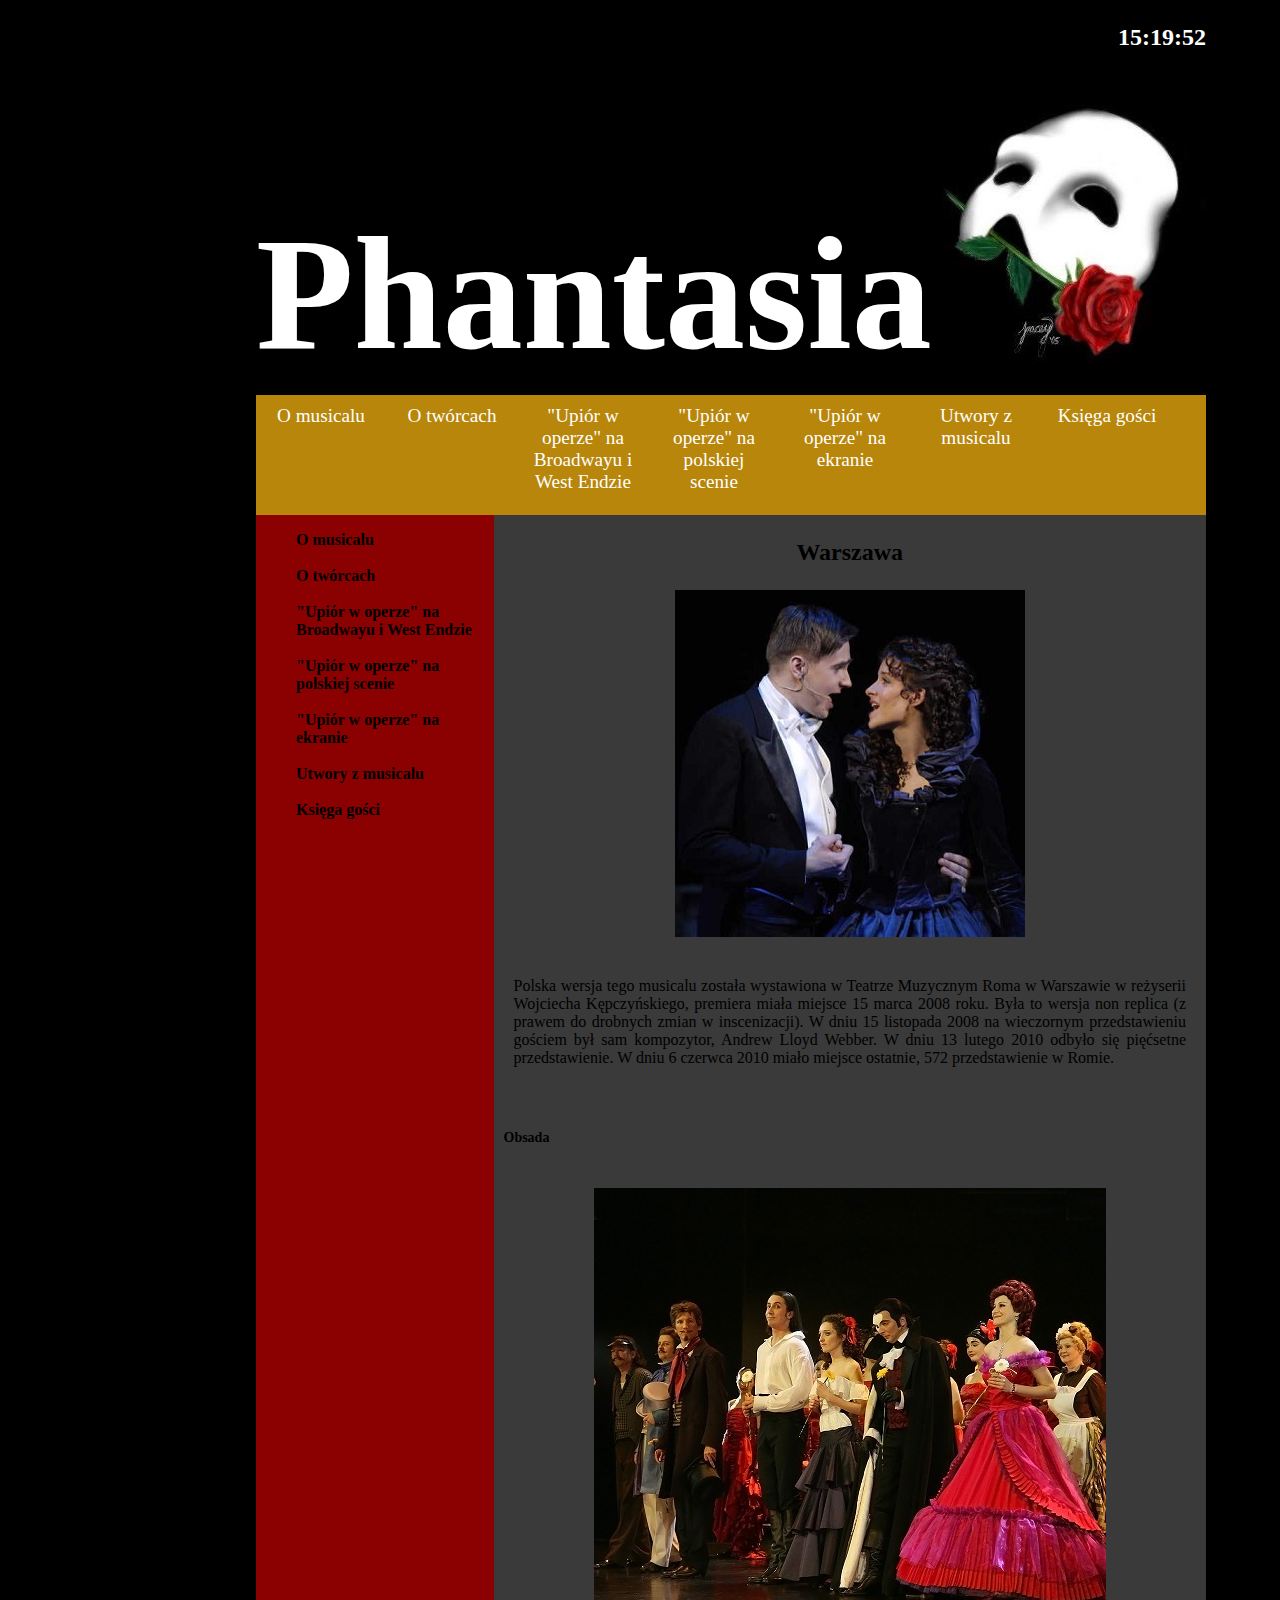
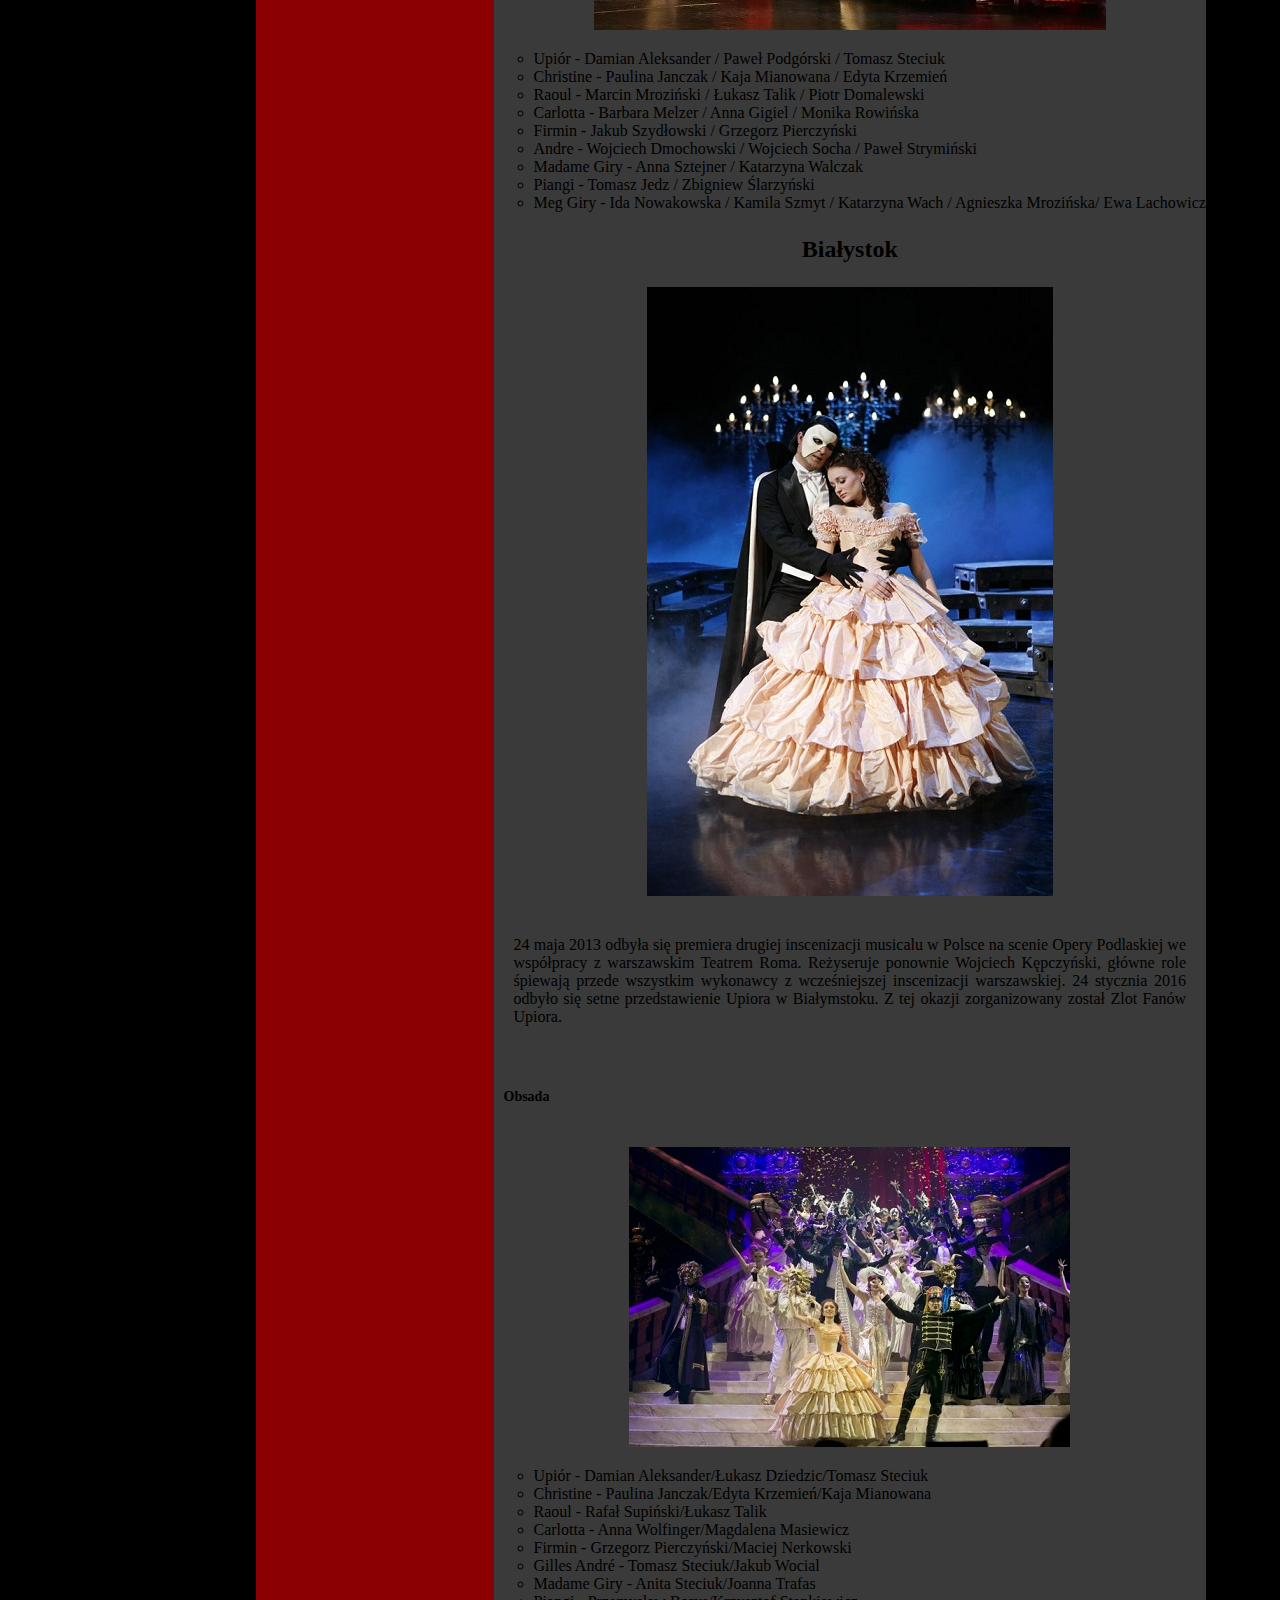
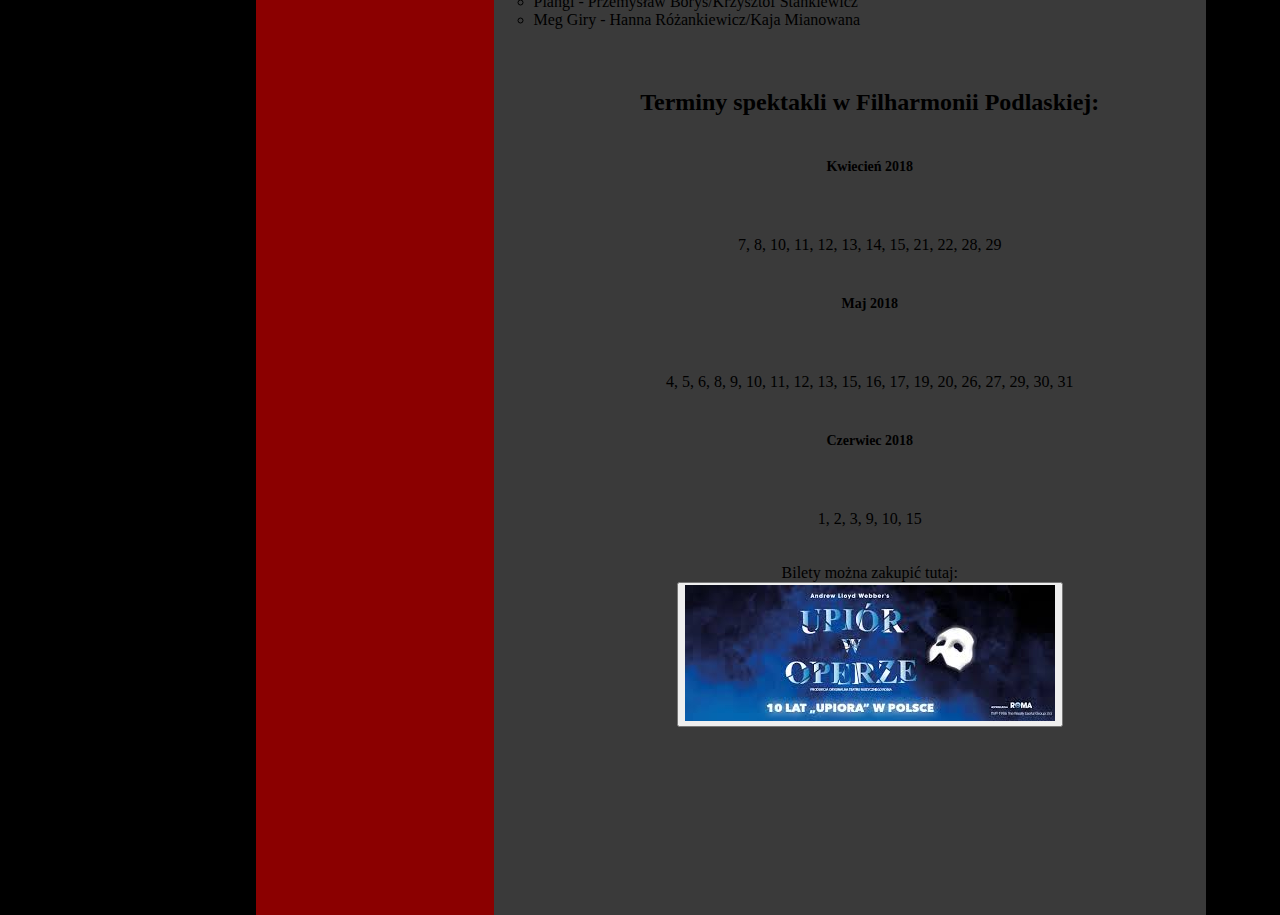
<file: polska.html>
<!DOCTYPE html>
<html>
<head>
<title> Phantasia </title>
<meta charset="utf-8">
<link rel="Shortcut icon" href="ikonka.png" />
<link rel="stylesheet" type="text/css" href="szablon.css"/>
<script language="JavaScript" type="text/javascript">
function zegar(){
    
    now = new Date();
    var hours = now.getHours();
    var min = now.getMinutes();
    var sec = now.getSeconds();
    
    if (hours < 10) hours = "0" + hours;
    if (min < 10) min = "0" + min;
    if (sec < 10) sec = "0" + sec;
    
    document.getElementById('czas').innerHTML = hours + ":" + min + ":" + sec;
        
    setTimeout("zegar()", 1000);
}

</script>
<style type="text/css">
p {padding: 20px;}
h3{font-size: 24px;}
h6{padding: 10px; font-size: 14px;}
</style>
</head>
<body onload="javascript:zegar()">
<span style="text-align:right; padding-top: 100px; color: white;"><h3 id="czas"></h3></span>

	<div id="naglowek">
	<h1><a href="index.html" style="color:white; text-decoration:none">Phantasia</a></h1>
	</div>
	
	<div id="lista_gorna">
	<ul class="gora" type="circle">
		<li><a href="o_musicalu.html">O musicalu</a></li>
		<li><a href="tworcy.html">O twórcach</a></li>
		<li><a href="broadway.html">"Upiór w operze" na Broadwayu i West Endzie</a></li>
		<li><a href="polska.html">"Upiór w operze" na polskiej scenie </a></li>
		<li><a href="film.html">"Upiór w operze" na ekranie </a></li>
		<li><a href="utwory.html">Utwory z musicalu</a></li>
		<li><a href="formularz.html">Księga gości</a></li>
	</ul>
	</div>
	
	<div id="lista" class="polska">
	<ul class="bok" type="circle">
	<b>
		<li><a href="o_musicalu.html">O musicalu</a></li><br>
		<li><a href="tworcy.html">O twórcach</a></li><br>
		<li><a href="broadway.html">"Upiór w operze" na Broadwayu i West Endzie</a></li><br>
		<li><a href="polska.html">"Upiór w operze" na polskiej scenie </a></li><br>
		<li><a href="film.html">"Upiór w operze" na ekranie </a></li><br>
		<li><a href="utwory.html">Utwory z musicalu</a></li><br>
		<li><a href="formularz.html">Księga gości</a></li>
	</b>
	</ul>
	</div>
	
	
	
	<div id="tresc" class="polska">
	<h3 align="center">Warszawa</h3>
	<center><img src="polska1.jpg"/></center>
	<p align="justify">Polska wersja tego musicalu została wystawiona w Teatrze Muzycznym Roma w Warszawie w reżyserii
	Wojciecha Kępczyńskiego, premiera miała miejsce 15 marca 2008 roku. Była to wersja non replica (z prawem do drobnych 
	zmian w inscenizacji). W dniu 15 listopada 2008 na wieczornym przedstawieniu gościem był sam kompozytor, Andrew Lloyd Webber.
	W dniu 13 lutego 2010 odbyło się pięćsetne przedstawienie. W dniu 6 czerwca 2010 miało miejsce ostatnie, 
	572 przedstawienie w Romie.</p>
	<h6>Obsada</h6>
	<center><img src="polska2.jpg"/></center>
	<ul type="circle">
		<li>Upiór - Damian Aleksander / Paweł Podgórski / Tomasz Steciuk</li>
		<li>Christine - Paulina Janczak / Kaja Mianowana / Edyta Krzemień</li>
		<li>Raoul - Marcin Mroziński / Łukasz Talik / Piotr Domalewski</li>
		<li>Carlotta - Barbara Melzer / Anna Gigiel / Monika Rowińska</li>
		<li>Firmin - Jakub Szydłowski / Grzegorz Pierczyński</li>
		<li>Andre - Wojciech Dmochowski / Wojciech Socha / Paweł Strymiński</li>
		<li>Madame Giry -  Anna Sztejner / Katarzyna Walczak</li>
		<li>Piangi - Tomasz Jedz / Zbigniew Ślarzyński</li>
		<li>Meg Giry - Ida Nowakowska / Kamila Szmyt / Katarzyna Wach / Agnieszka Mrozińska/ Ewa Lachowicz</li>
	</ul>
	<h3 align="center">Białystok</h3>
	<center><img src="polska3.jpg"/></center>
	<p align="justify">24 maja 2013 odbyła się premiera drugiej inscenizacji musicalu w Polsce
	na scenie Opery Podlaskiej we współpracy z warszawskim Teatrem Roma. Reżyseruje ponownie Wojciech Kępczyński, 
	główne role śpiewają przede wszystkim wykonawcy z wcześniejszej inscenizacji warszawskiej. 
	24 stycznia 2016 odbyło się setne przedstawienie Upiora w Białymstoku. 
	Z tej okazji zorganizowany został Zlot Fanów Upiora. </p>
	<h6>Obsada</h6>
	<center><img src="polska4.jpg"/></center>
	<ul type="circle">
		<li>Upiór - Damian Aleksander/Łukasz Dziedzic/Tomasz Steciuk</li>
		<li>Christine - Paulina Janczak/Edyta Krzemień/Kaja Mianowana</li>
		<li>Raoul - Rafał Supiński/Łukasz Talik</li>
		<li>Carlotta - Anna Wolfinger/Magdalena Masiewicz</li>
		<li>Firmin - Grzegorz Pierczyński/Maciej Nerkowski</li>
		<li>Gilles André - Tomasz Steciuk/Jakub Wocial</li>
		<li>Madame Giry - Anita Steciuk/Joanna Trafas</li>
		<li>Piangi -  Przemysław Borys/Krzysztof Stankiewicz</li>
		<li>Meg Giry - Hanna Różankiewicz/Kaja Mianowana</li>
		<br>
		<br>
	
	<h3 align="center">Terminy spektakli w Filharmonii Podlaskiej:</h3>
	<center>
	<h6>Kwiecień 2018</h6>
	<br>7, 8, 10, 11, 12, 13, 14, 15, 21, 22, 28, 29
	<h6>Maj 2018</h6>
	<br>4, 5, 6, 8, 9, 10, 11, 12, 13, 15, 16, 17, 19, 20, 26, 27, 29, 30, 31
	<h6>Czerwiec 2018</h6>
	<br>1, 2, 3, 9, 10, 15
	<br>
	<br>
	<br>Bilety można zakupić tutaj:
	<br><a href="http://www.oifp.eu/pl/bilety/kup-bilet.html"><button><img src="bilety.jpg"/></button></a></center>
	</ul>
	</div>
				
	

</body>
</html>
</file>
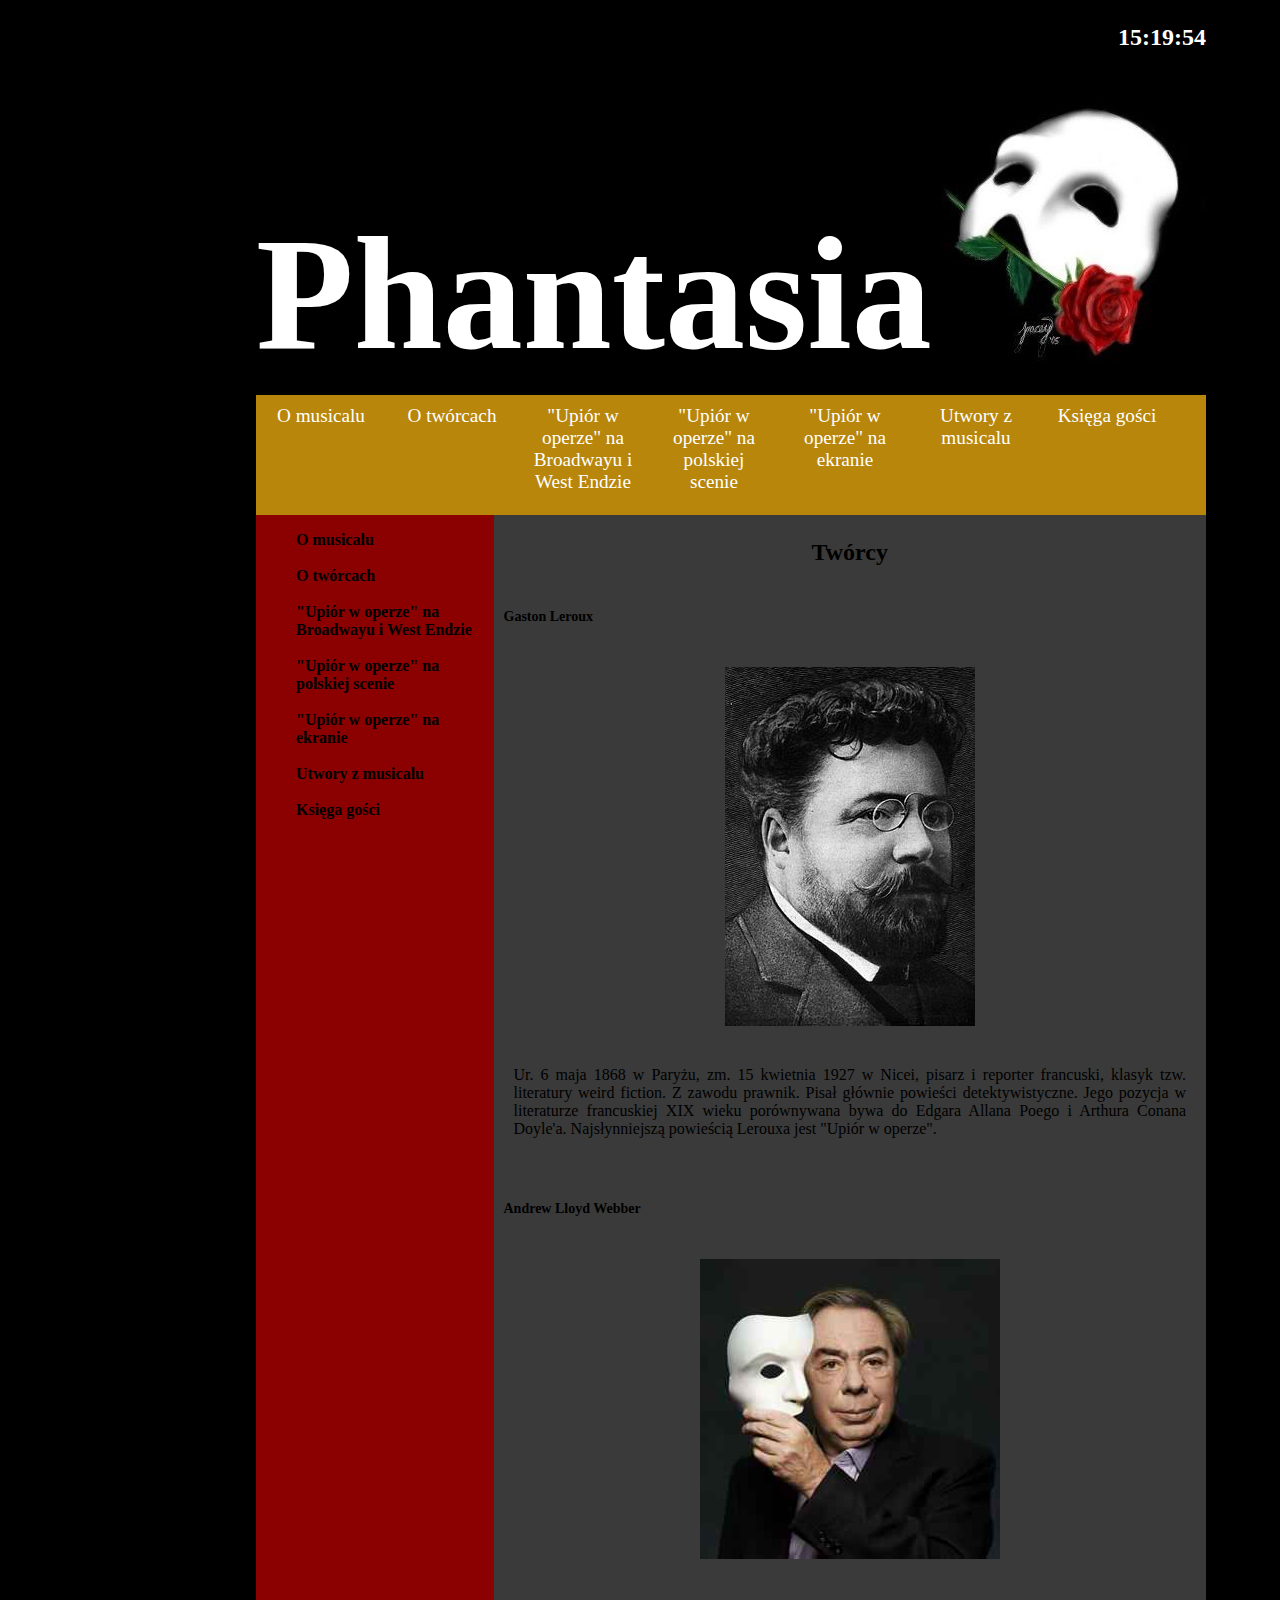
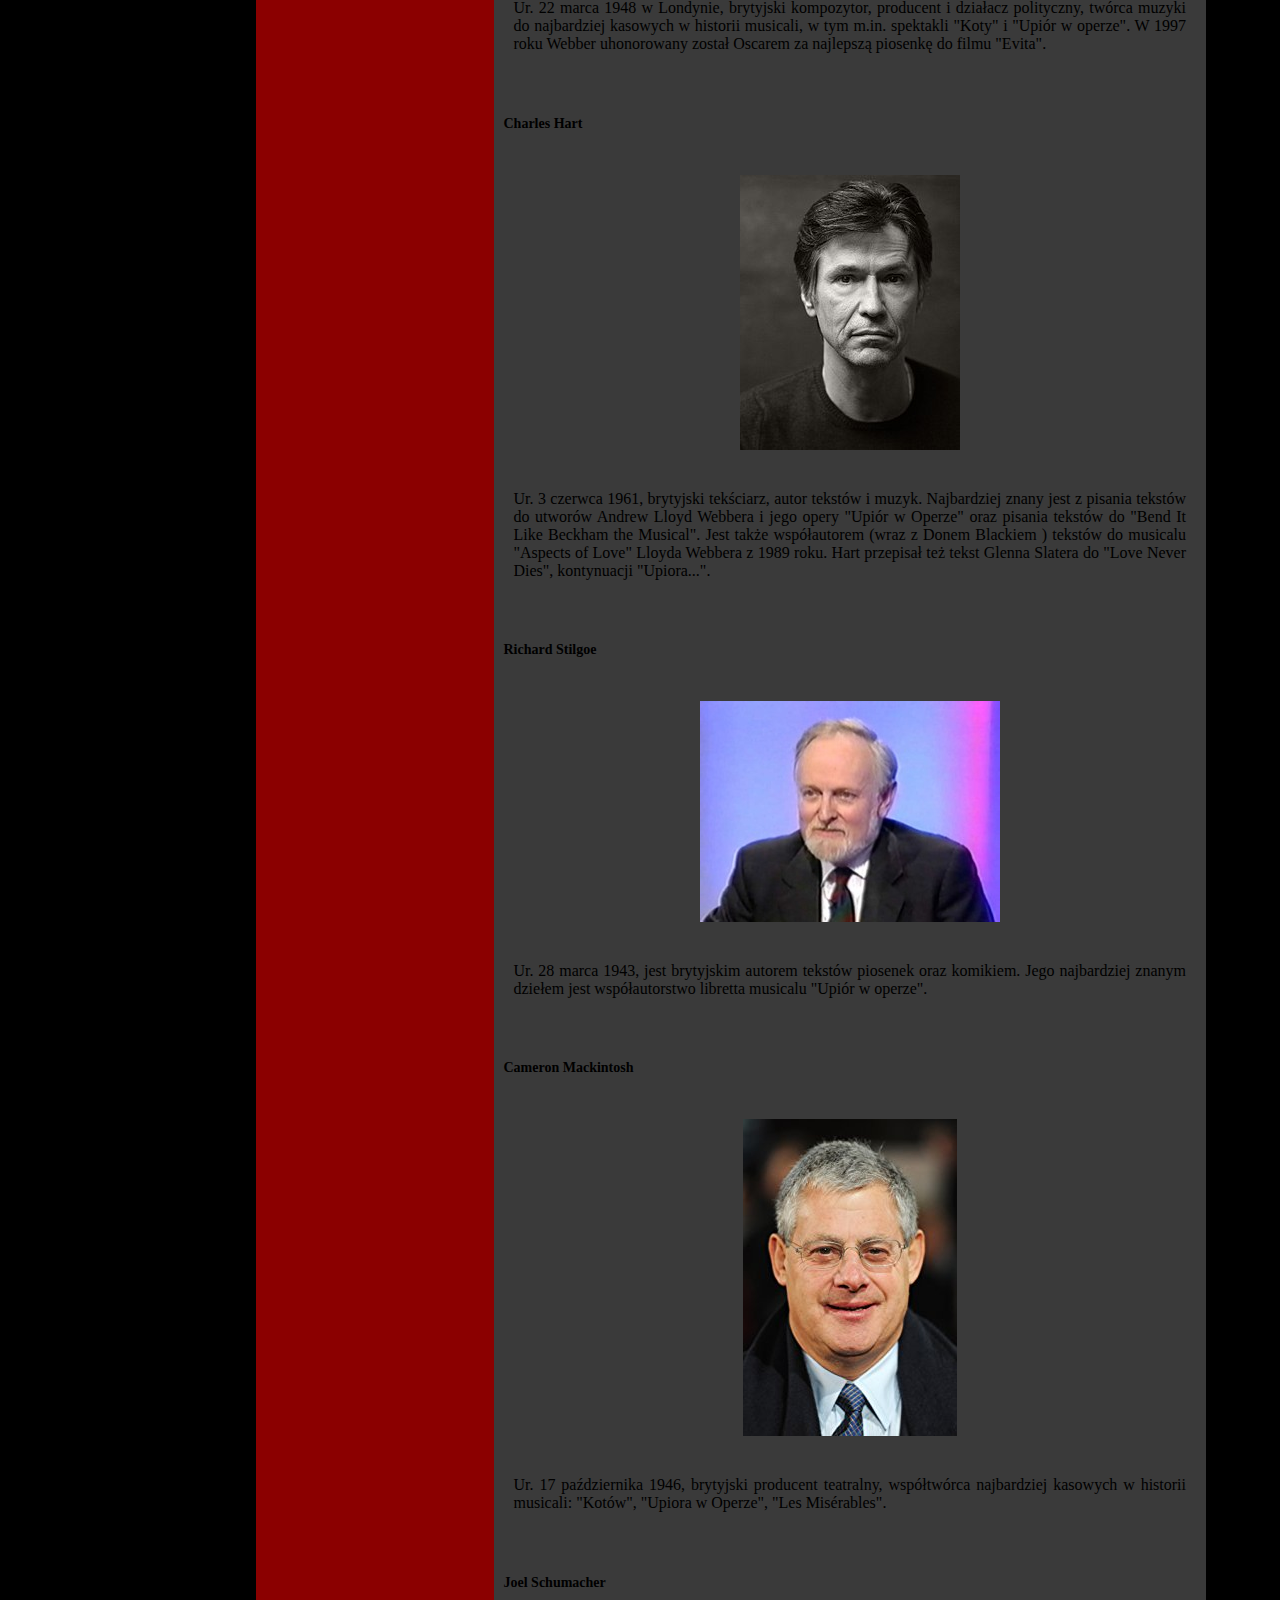
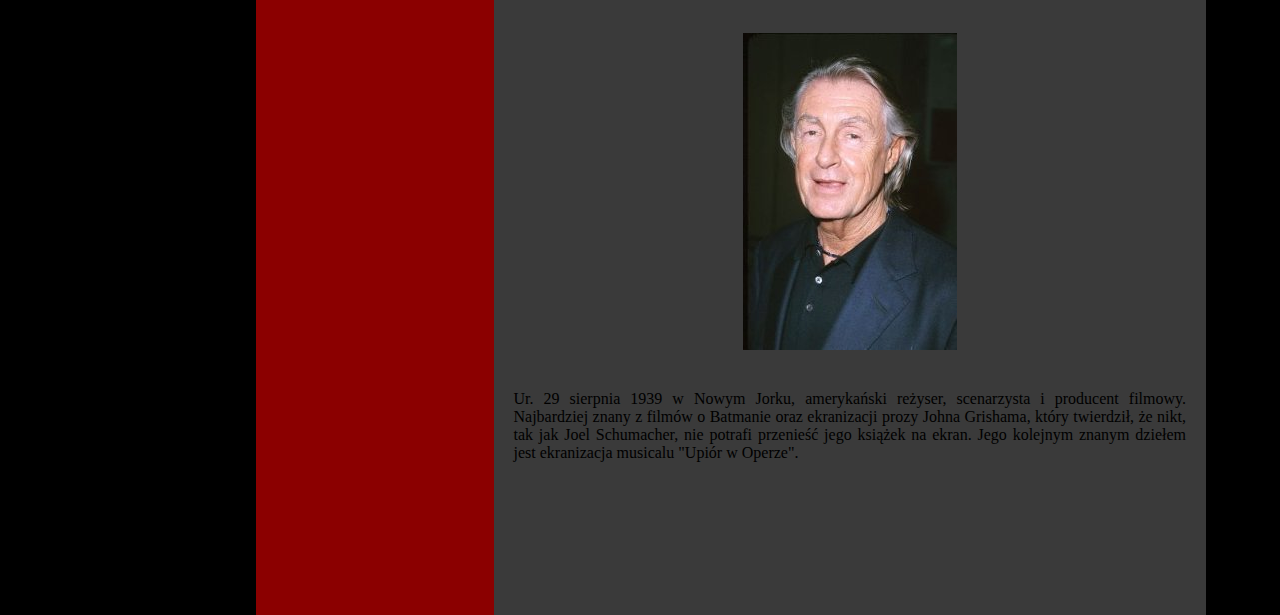
<file: tworcy.html>
<!DOCTYPE html>
<html>
<head>
<title> Phantasia </title>
<meta charset="utf-8">
<link rel="Shortcut icon" href="ikonka.png" />
<link rel="stylesheet" type="text/css" href="szablon.css"/>
<script language="JavaScript" type="text/javascript">
function zegar(){
    
    now = new Date();
    var hours = now.getHours();
    var min = now.getMinutes();
    var sec = now.getSeconds();
    
    if (hours < 10) hours = "0" + hours;
    if (min < 10) min = "0" + min;
    if (sec < 10) sec = "0" + sec;
    
    document.getElementById('czas').innerHTML = hours + ":" + min + ":" + sec;
        
    setTimeout("zegar()", 1000);
}

</script>
<style type="text/css">
p {padding: 20px;}
h3{font-size: 24px;}
h6{padding: 10px; font-size: 14px;}
</style>
</head>
<body onload="javascript:zegar()">
<span style="text-align:right; padding-top: 100px; color: white;"><h3 id="czas"></h3></span>

	<div id="naglowek">
	<h1><a href="index.html" style="color:white; text-decoration:none">Phantasia</a></h1>
	</div>
	
	<div id="lista_gorna">
	<ul class="gora" type="circle">
		<li><a href="o_musicalu.html">O musicalu</a></li>
		<li><a href="tworcy.html">O twórcach</a></li>
		<li><a href="broadway.html">"Upiór w operze" na Broadwayu i West Endzie</a></li>
		<li><a href="polska.html">"Upiór w operze" na polskiej scenie </a></li>
		<li><a href="film.html">"Upiór w operze" na ekranie </a></li>
		<li><a href="utwory.html">Utwory z musicalu</a></li>
		<li><a href="formularz.html">Księga gości</a></li>
	</ul>
	</div>
	
	<div id="lista" class="tworcy">
	<ul class="bok" type="circle">
	<b>
		<li><a href="o_musicalu.html">O musicalu</a></li><br>
		<li><a href="tworcy.html">O twórcach</a></li><br>
		<li><a href="broadway.html">"Upiór w operze" na Broadwayu i West Endzie</a></li><br>
		<li><a href="polska.html">"Upiór w operze" na polskiej scenie </a></li><br>
		<li><a href="film.html">"Upiór w operze" na ekranie </a></li><br>
		<li><a href="utwory.html">Utwory z musicalu</a></li><br>
		<li><a href="formularz.html">Księga gości</a></li>
	</b>
	</ul>
	</div>
	
	
	
	<div id="tresc" class="tworcy">
	<h3 align="center">Twórcy</h3>
	<h6>Gaston Leroux</h6>
	<center><img src="leroux.jpg"/></center>
	<p align="justify">Ur. 6 maja 1868 w Paryżu, zm. 15 kwietnia 1927 w Nicei, pisarz i reporter francuski, 
	klasyk tzw. literatury weird fiction. Z zawodu prawnik. Pisał głównie powieści detektywistyczne. 
	Jego pozycja w literaturze francuskiej XIX wieku porównywana bywa do Edgara Allana Poego i Arthura Conana Doyle'a. 
	Najsłynniejszą powieścią Lerouxa jest "Upiór w operze".</p>
	<h6>Andrew Lloyd Webber</h6>
	<center><img src="webber.jpg"/></center>
	<p align="justify">Ur. 22 marca 1948 w Londynie, brytyjski kompozytor, producent i działacz polityczny, 
	twórca muzyki do najbardziej kasowych w historii musicali, w tym m.in. spektakli "Koty" i "Upiór w operze". 
	W 1997 roku Webber uhonorowany został Oscarem za najlepszą piosenkę do filmu "Evita". 
	</p>
	<h6>Charles Hart</h6>
	<center><img src="hart.jpg"/></center>
	<p align="justify">Ur. 3 czerwca 1961, brytyjski tekściarz, autor tekstów i muzyk. Najbardziej znany jest z pisania 
	tekstów do utworów Andrew Lloyd Webbera i jego opery "Upiór w Operze" oraz pisania tekstów do 
	"Bend It Like Beckham the Musical". Jest także współautorem (wraz z Donem Blackiem ) 
	tekstów do musicalu "Aspects of Love" Lloyda Webbera z 1989 roku. 
	Hart przepisał też tekst Glenna Slatera do "Love Never Dies", kontynuacji "Upiora...".</p>
	<h6>Richard Stilgoe</h6>
	<center><img src="stilgoe.jpg"/></center>
	<p align="justify">Ur. 28 marca 1943, jest brytyjskim autorem tekstów piosenek oraz komikiem. 
	Jego najbardziej znanym dziełem jest współautorstwo libretta musicalu "Upiór w operze".</p>
	<h6>Cameron Mackintosh</h6>
	<center><img src="mackintosh.jpg"/></center>
	<p align="justify">Ur. 17 października 1946, brytyjski producent teatralny, współtwórca najbardziej kasowych w historii
	musicali: "Kotów", "Upiora w Operze", "Les Misérables".</p>
	<h6>Joel Schumacher</h6>
	<center><img src="schumacher.jpg"/></center>
	<p align="justify">Ur. 29 sierpnia 1939 w Nowym Jorku, amerykański reżyser, scenarzysta i producent filmowy. 
	Najbardziej znany z filmów o Batmanie oraz ekranizacji prozy Johna Grishama, 
	który twierdził, że nikt, tak jak Joel Schumacher, nie potrafi przenieść jego książek na ekran. 
	Jego kolejnym znanym dziełem jest ekranizacja musicalu "Upiór w Operze".</p>
	</div>
				
	

</body>
</html>
</file>
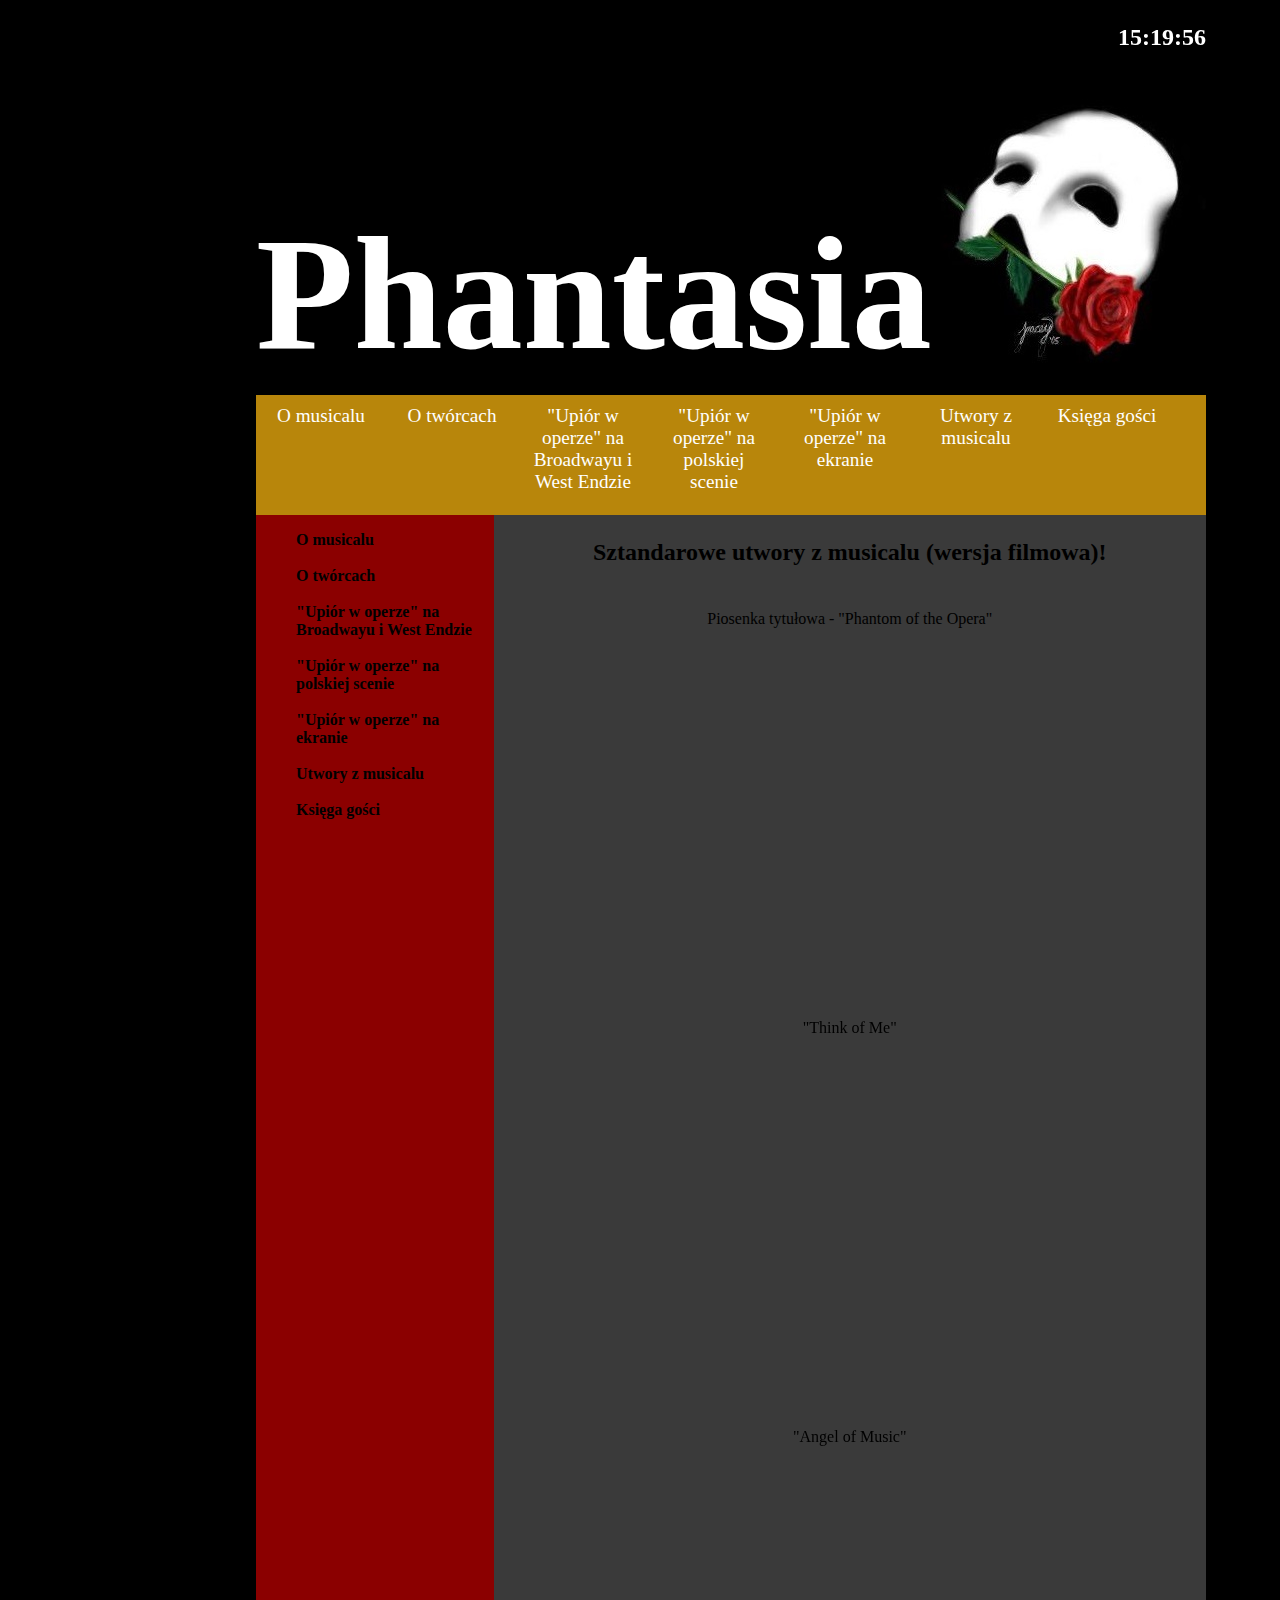
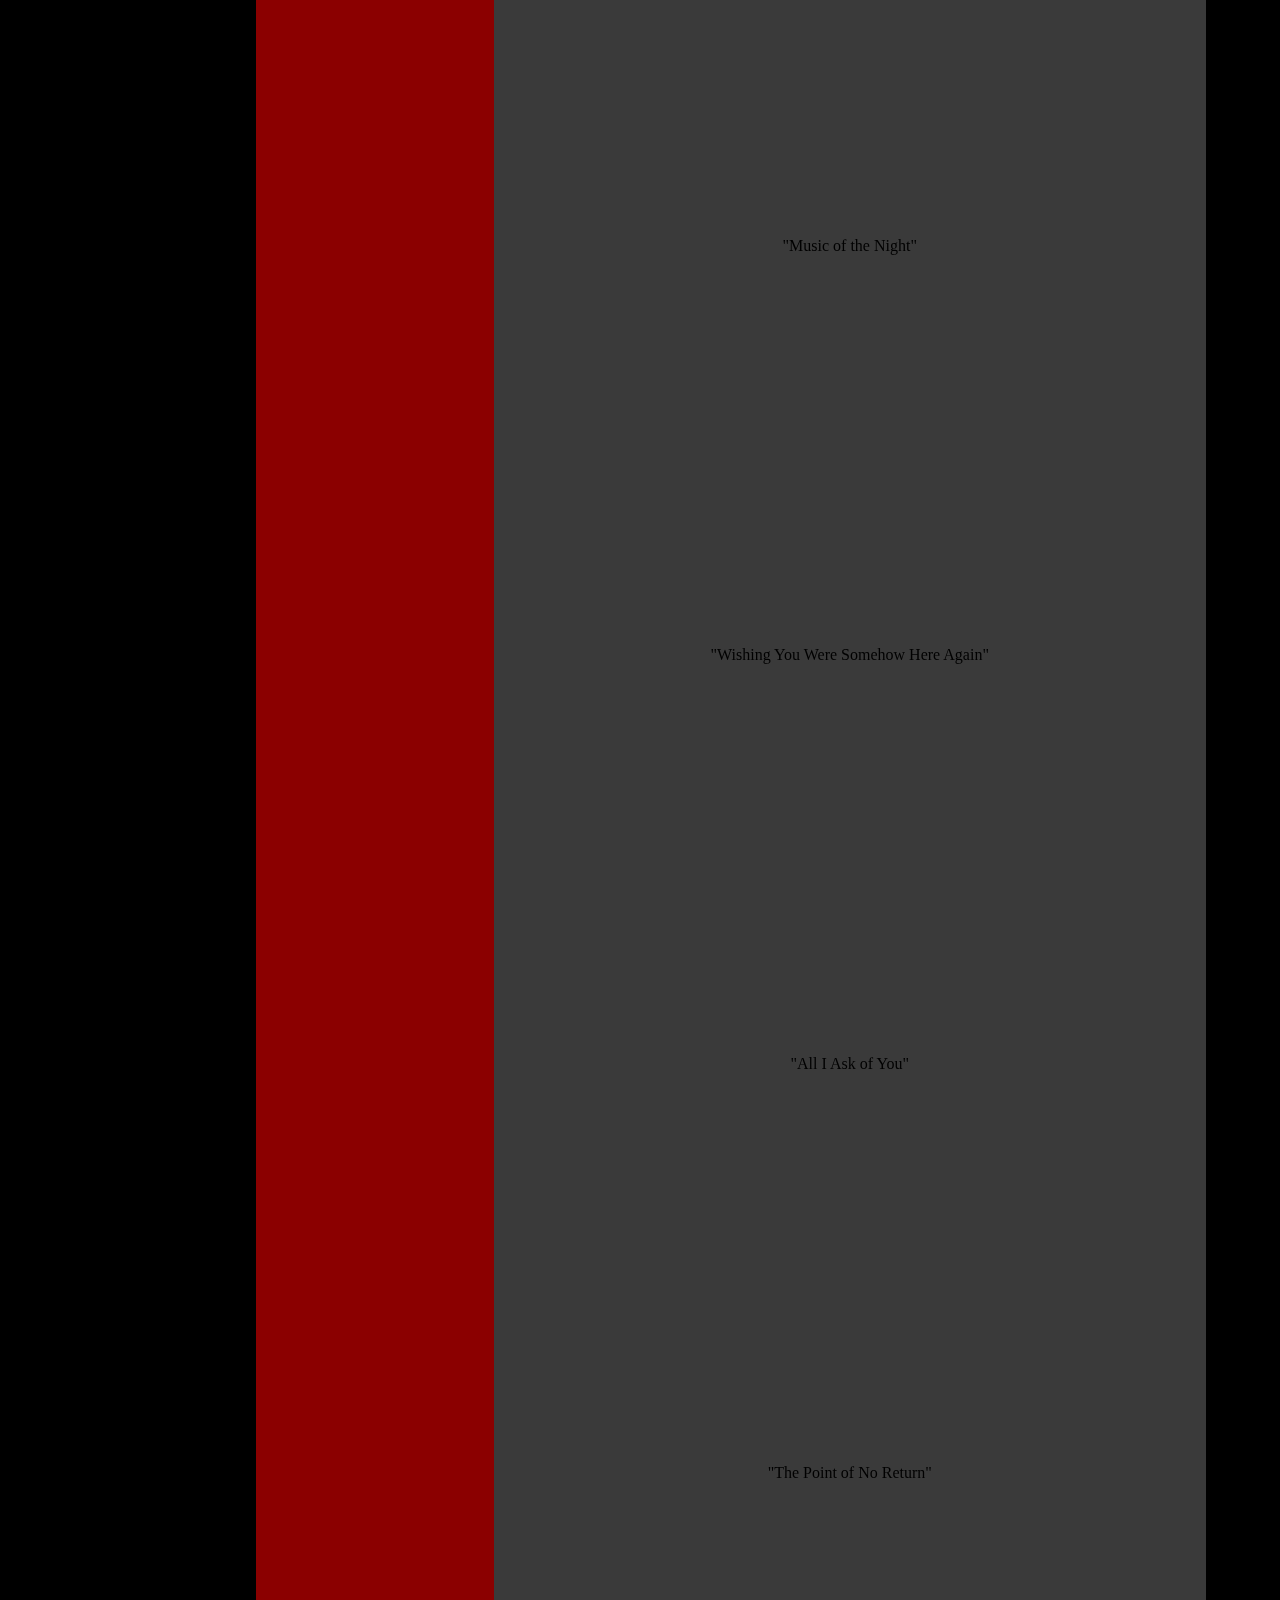
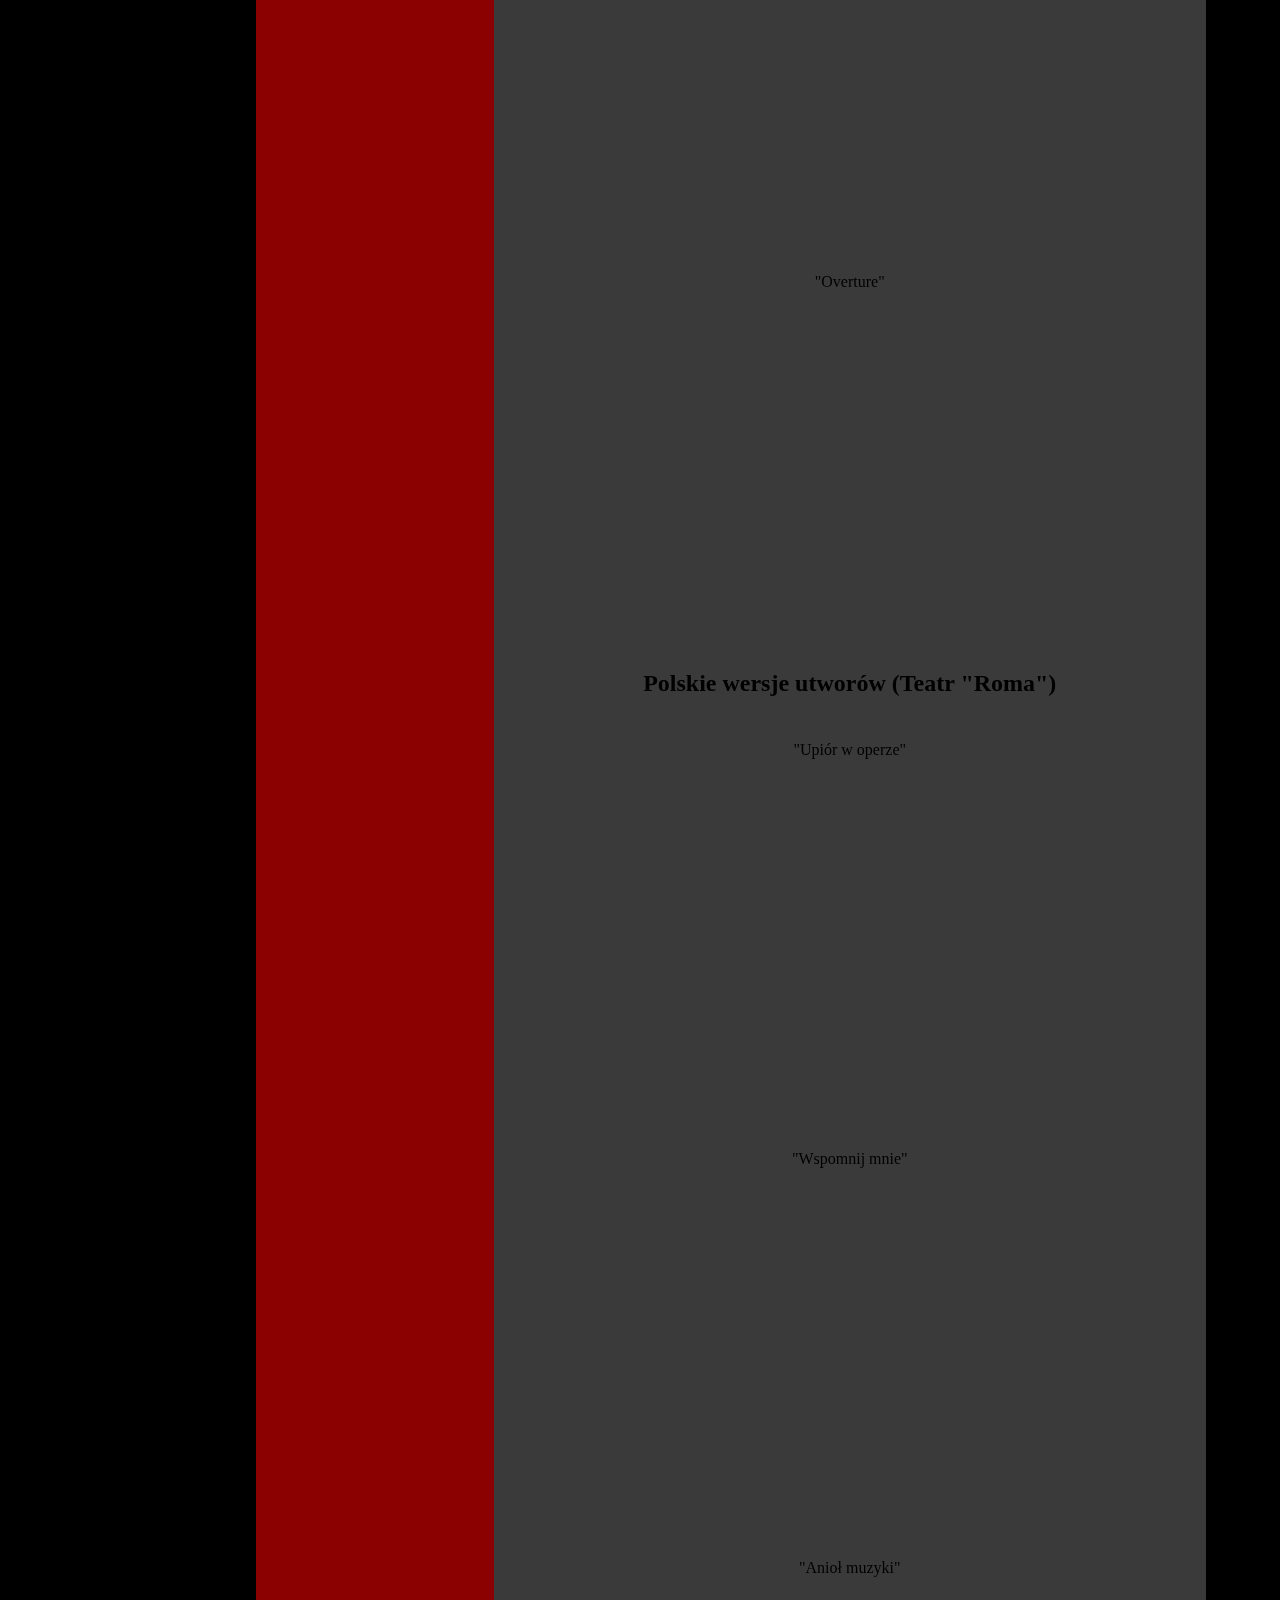
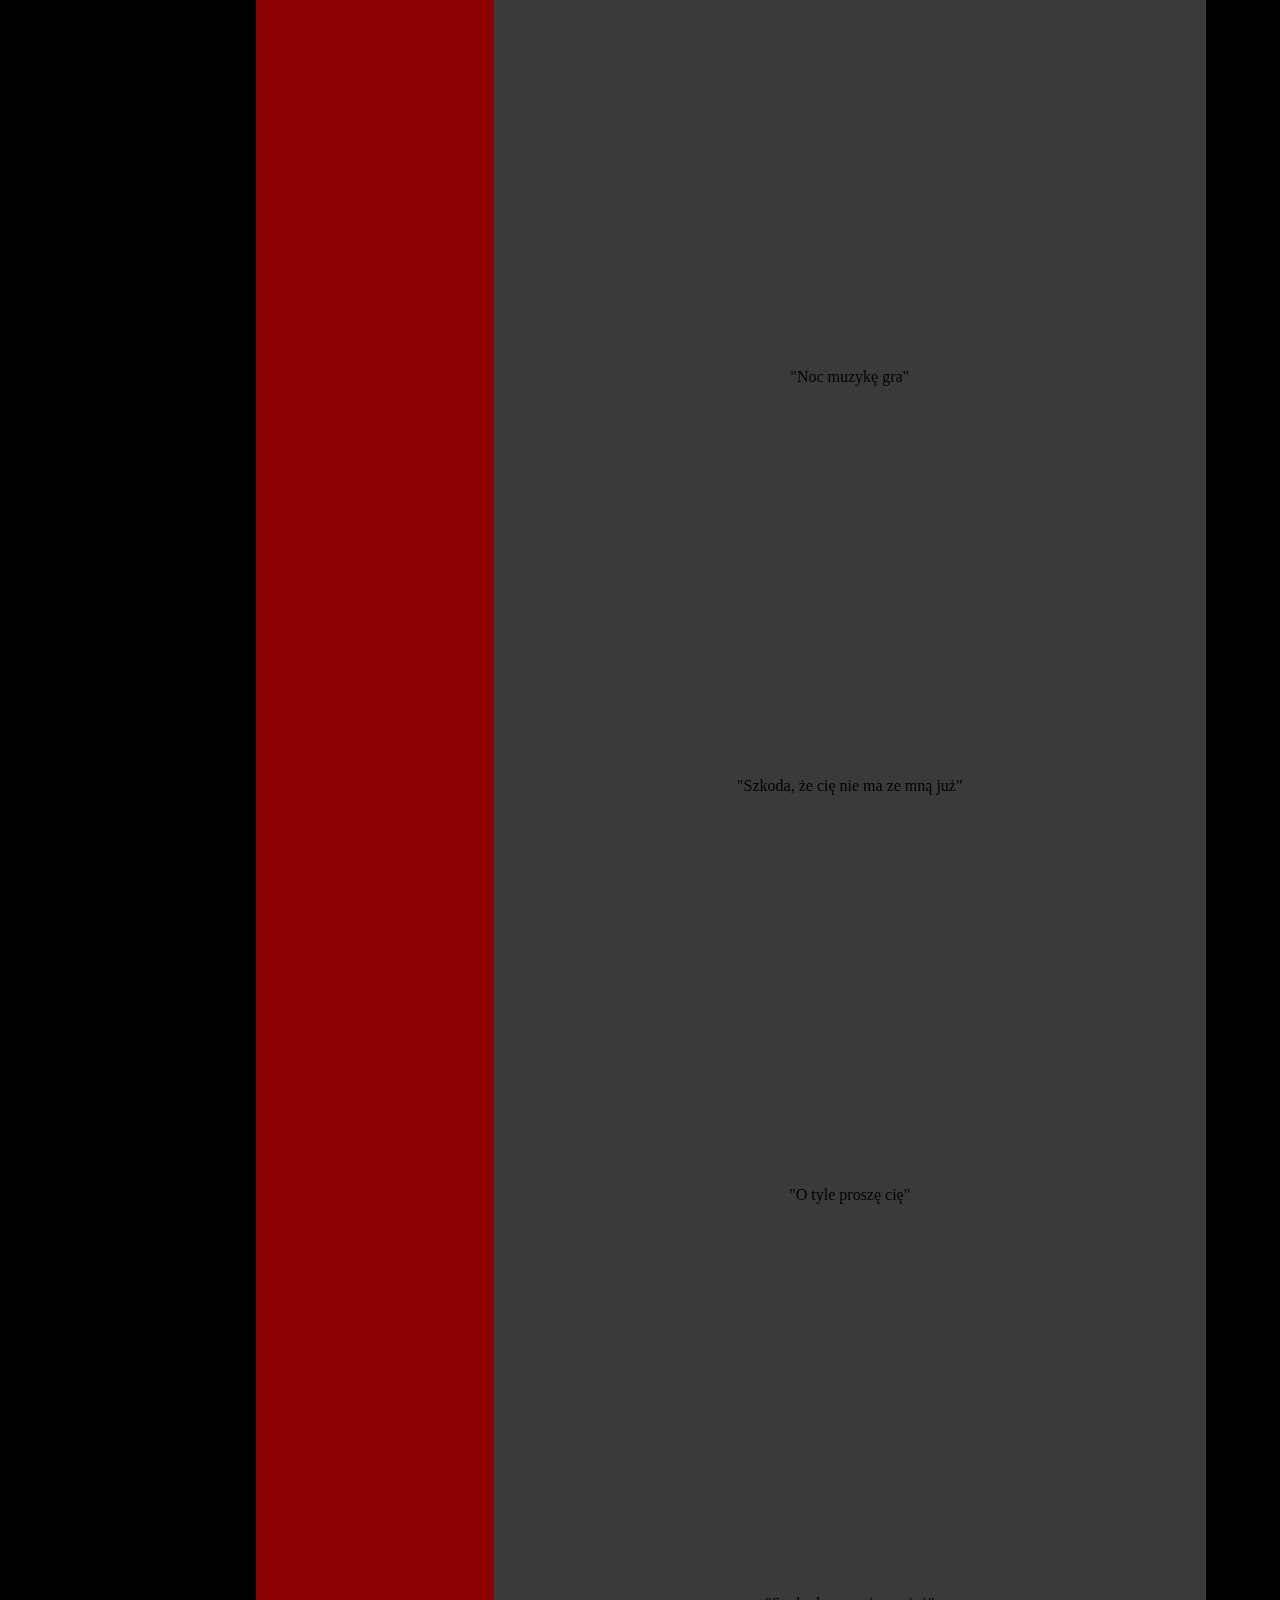
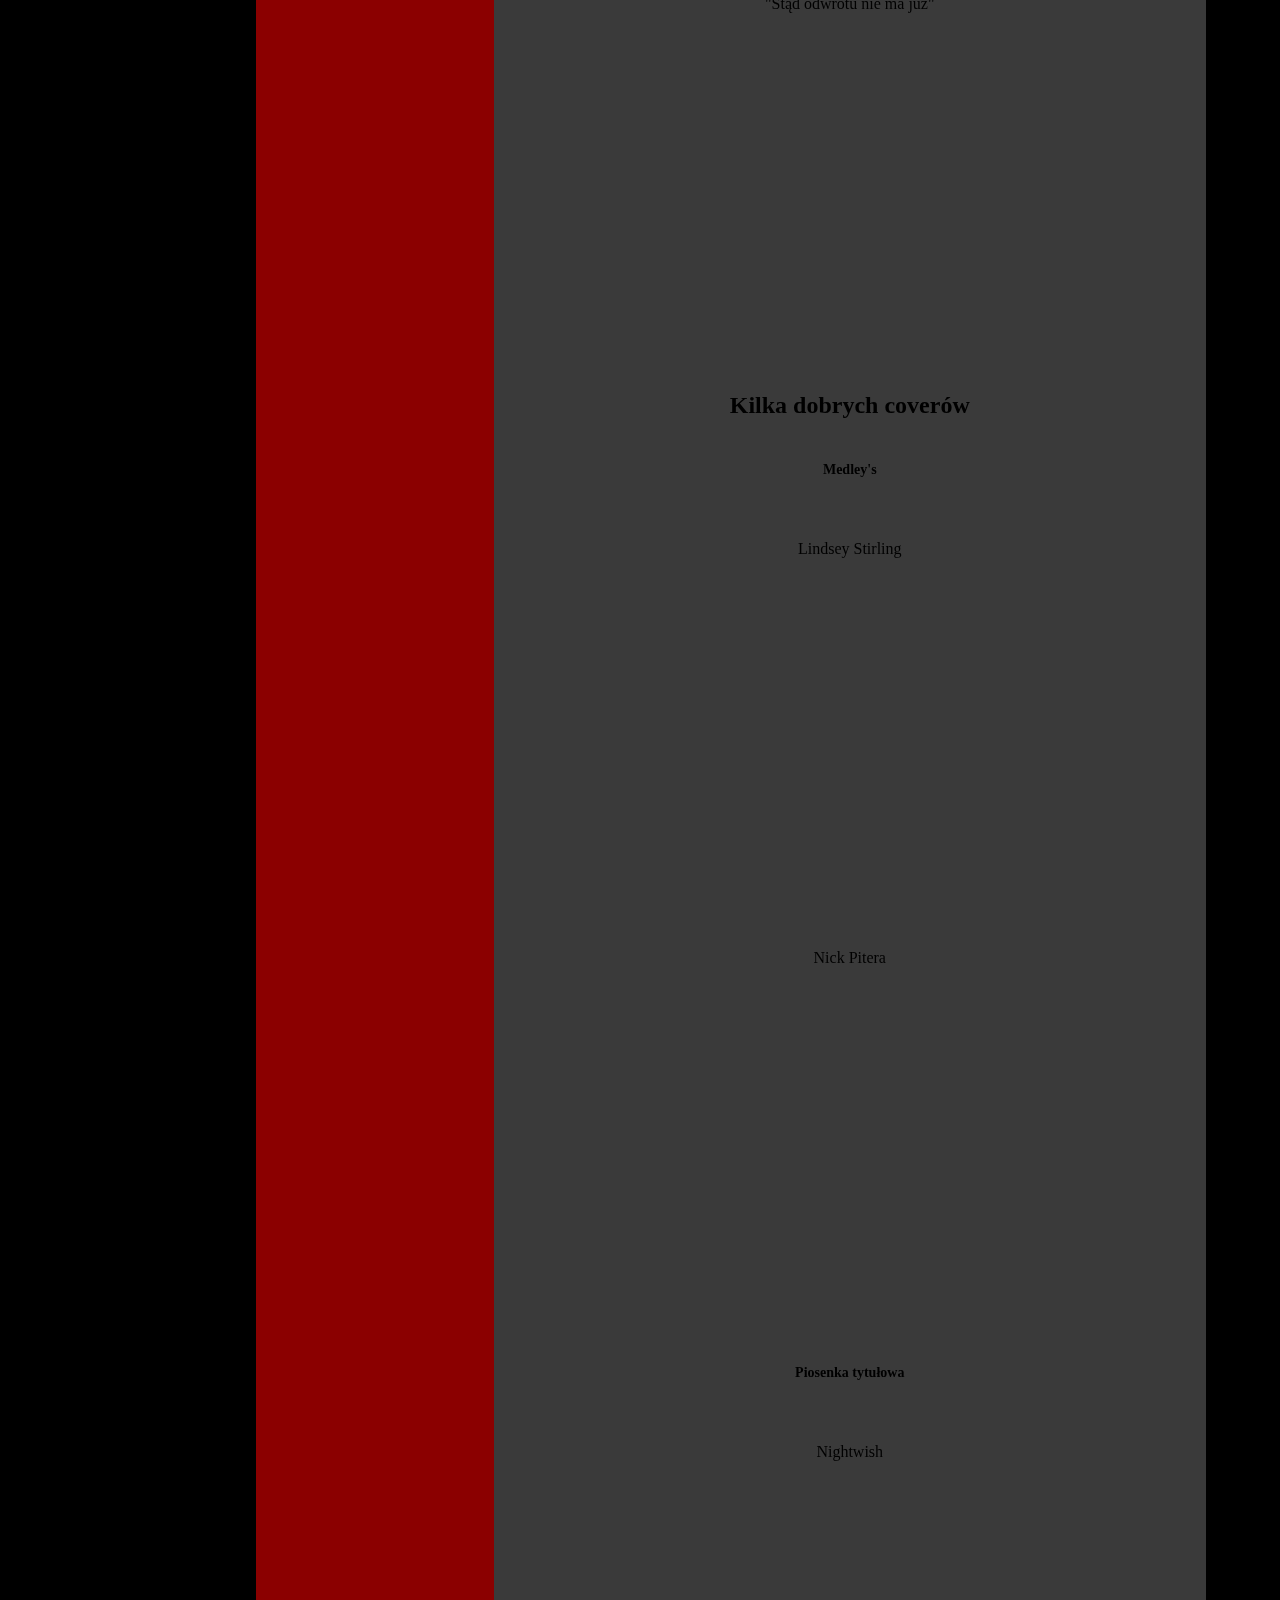
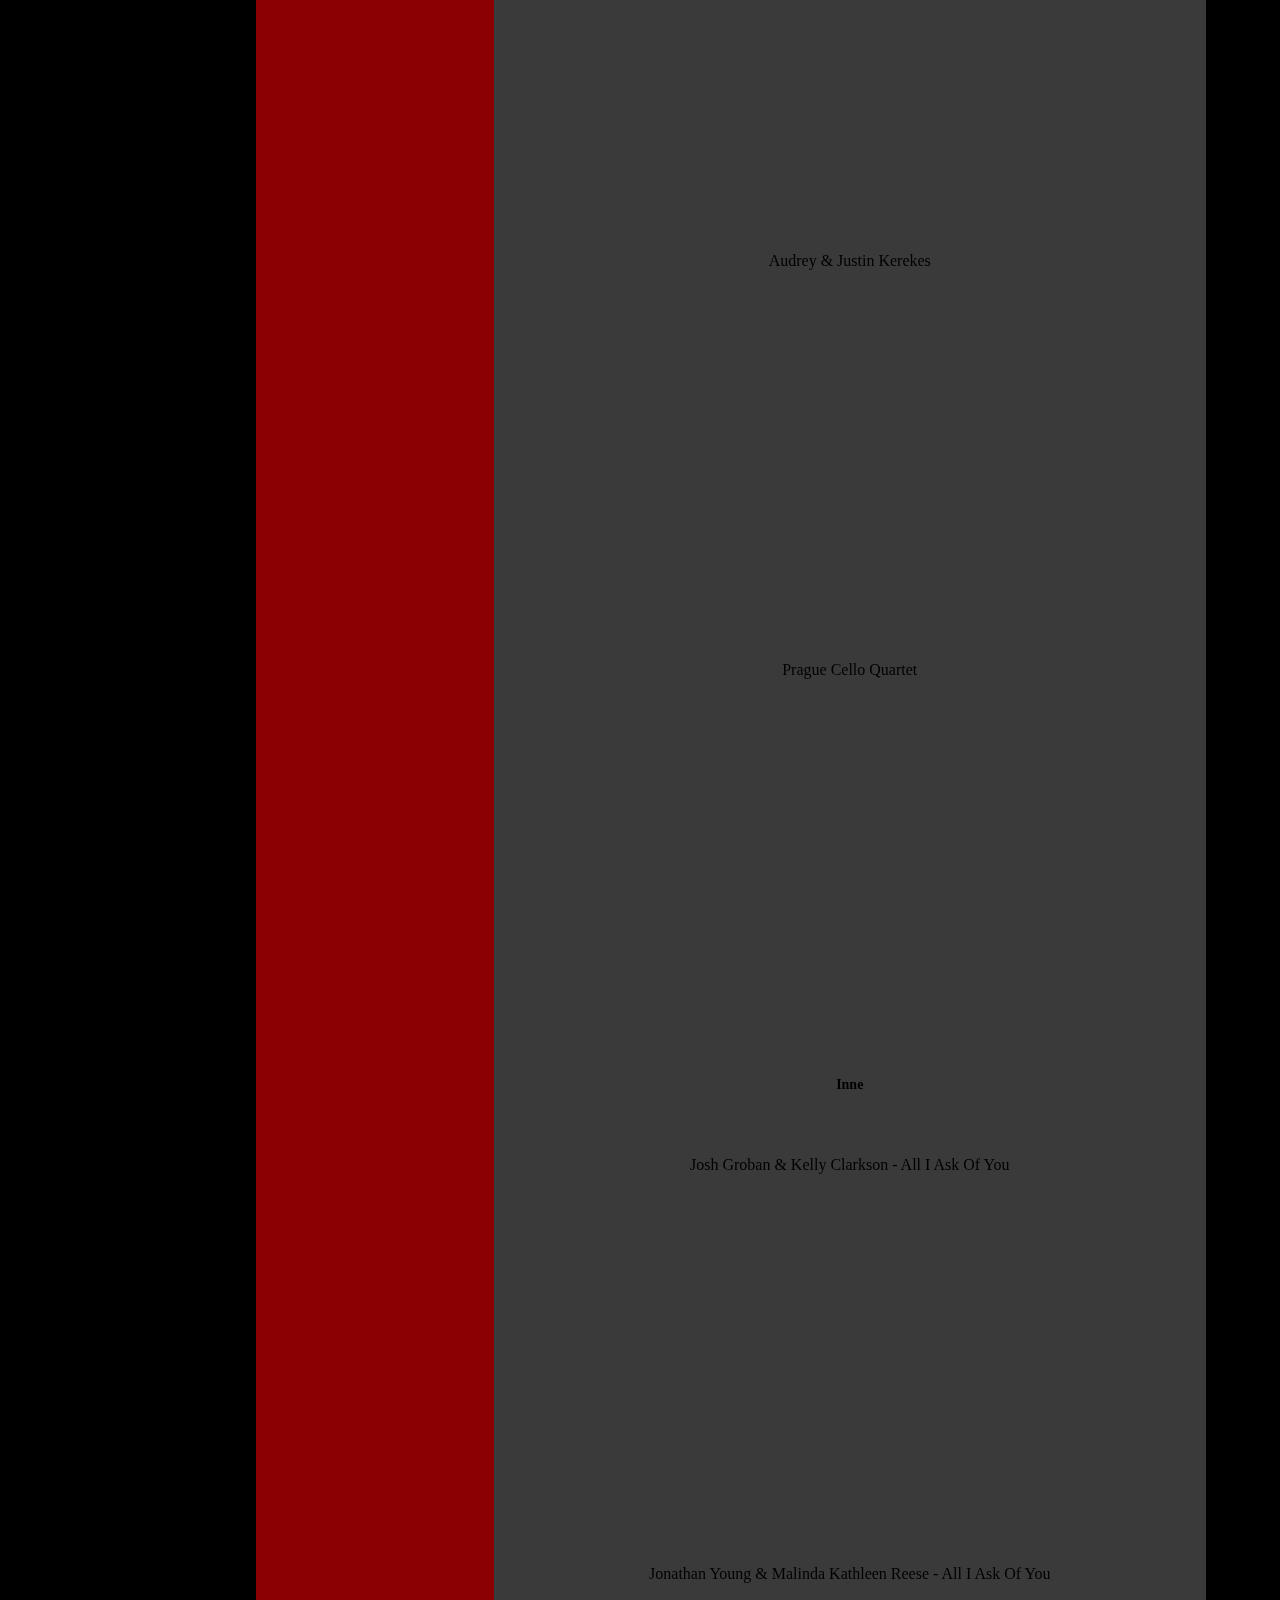
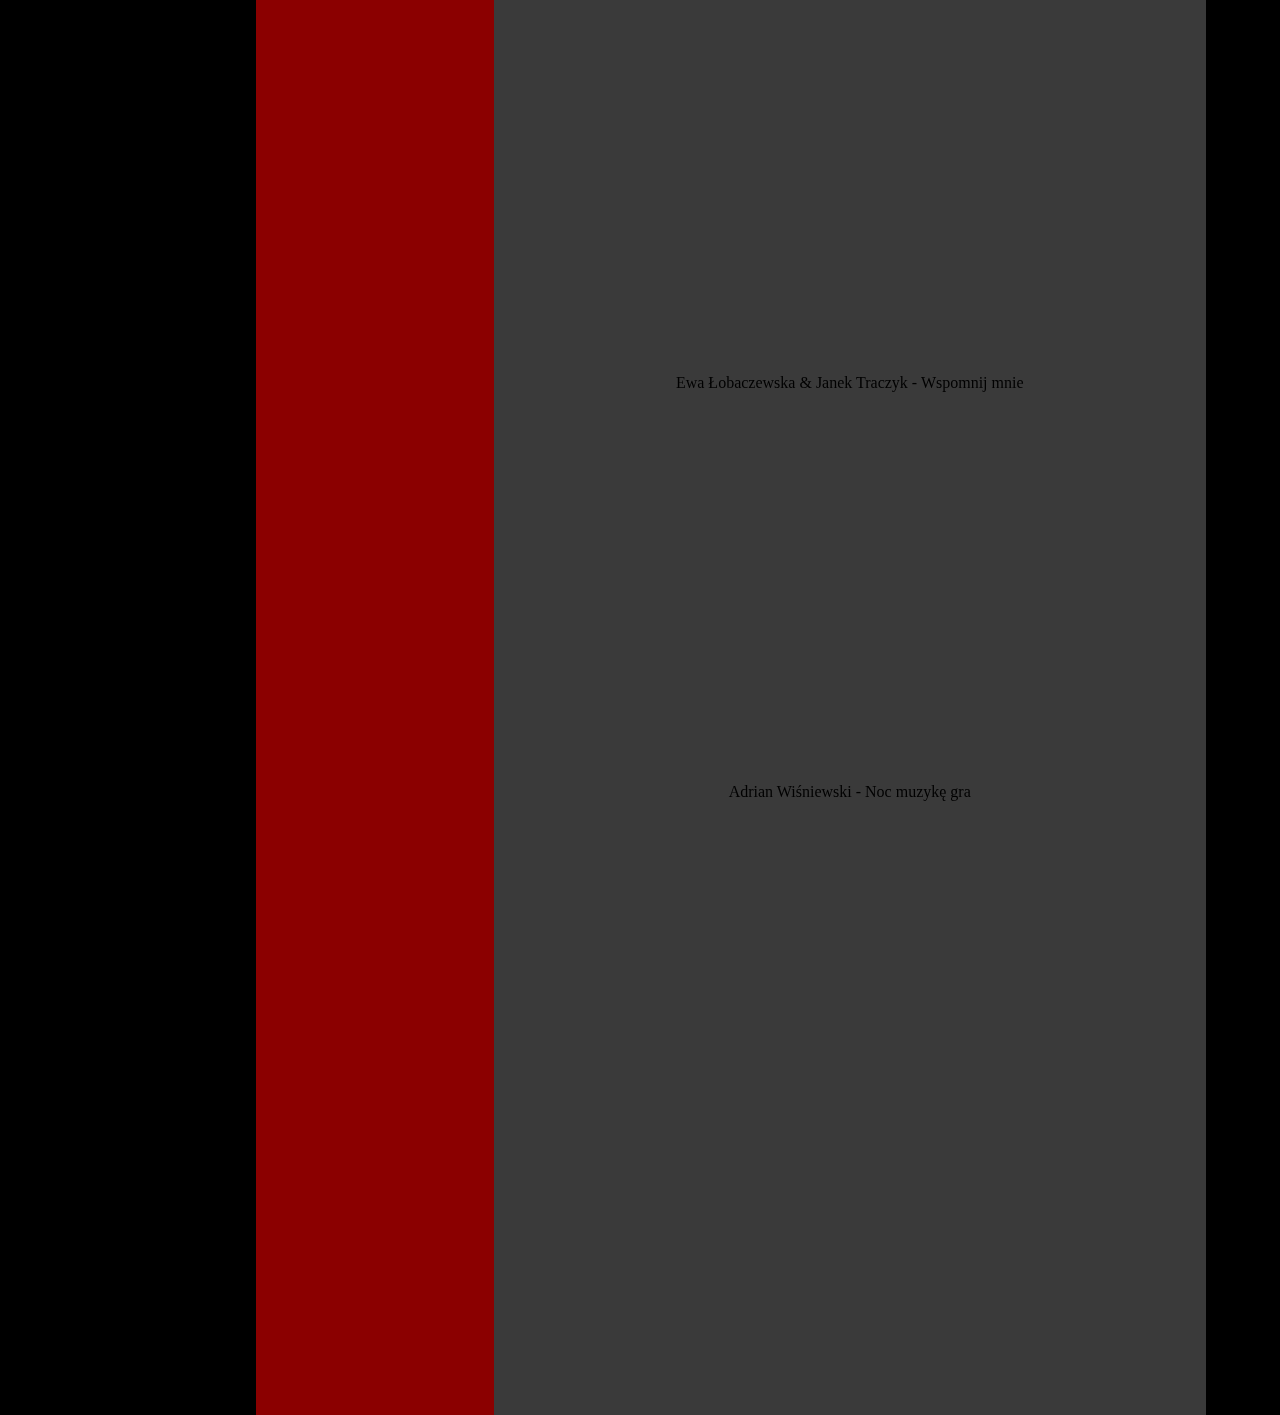
<file: utwory.html>
<!DOCTYPE html>
<html>
<head>
<title> Phantasia </title>
<meta charset="utf-8">
<link rel="Shortcut icon" href="ikonka.png" />
<link rel="stylesheet" type="text/css" href="szablon.css"/>
<script language="JavaScript" type="text/javascript">
function zegar(){
    
    now = new Date();
    var hours = now.getHours();
    var min = now.getMinutes();
    var sec = now.getSeconds();
    
    if (hours < 10) hours = "0" + hours;
    if (min < 10) min = "0" + min;
    if (sec < 10) sec = "0" + sec;
    
    document.getElementById('czas').innerHTML = hours + ":" + min + ":" + sec;
        
    setTimeout("zegar()", 1000);
}

</script>
<style type="text/css">
p {padding: 20px;}
h3{font-size: 24px;}
h6{padding: 10px; font-size: 14px;}
#tresc{height: 10500px;}
#lista(height: 10500px;}
</style>
</head>
<body onload="javascript:zegar()">
<span style="text-align:right; padding-top: 100px; color: white;"><h3 id="czas"></h3></span>

	<div id="naglowek">
	<h1><a href="index.html" style="color:white; text-decoration:none">Phantasia</a></h1>
	</div>
	
	<div id="lista_gorna">
	<ul class="gora" type="circle">
		<li><a href="o_musicalu.html">O musicalu</a></li>
		<li><a href="tworcy.html">O twórcach</a></li>
		<li><a href="broadway.html">"Upiór w operze" na Broadwayu i West Endzie</a></li>
		<li><a href="polska.html">"Upiór w operze" na polskiej scenie </a></li>
		<li><a href="film.html">"Upiór w operze" na ekranie </a></li>
		<li><a href="utwory.html">Utwory z musicalu</a></li>
		<li><a href="formularz.html">Księga gości</a></li>
	</ul>
	</div>
	
	<div id="lista" class="utwory">
	<ul class="bok" type="circle">
	<b>
		<li><a href="o_musicalu.html">O musicalu</a></li><br>
		<li><a href="tworcy.html">O twórcach</a></li><br>
		<li><a href="broadway.html">"Upiór w operze" na Broadwayu i West Endzie</a></li><br>
		<li><a href="polska.html">"Upiór w operze" na polskiej scenie </a></li><br>
		<li><a href="film.html">"Upiór w operze" na ekranie </a></li><br>
		<li><a href="utwory.html">Utwory z musicalu</a></li><br>
		<li><a href="formularz.html">Księga gości</a></li>
	</b>
	</ul>
	</div>
	
	
	
	<div id="tresc" class="utwory">
	<center>
	<h3>Sztandarowe utwory z musicalu (wersja filmowa)!</h3>
	
	<p>Piosenka tytułowa - "Phantom of the Opera"</p>
	<iframe width="560" height="315" src="https://www.youtube.com/embed/-JaeBxYCI9k" frameborder="0" allow="autoplay; encrypted-media" allowfullscreen></iframe>
	
	<p>"Think of Me"</p>
	<iframe width="560" height="315" src="https://www.youtube.com/embed/XfTgCPUJwRk" frameborder="0" allow="autoplay; encrypted-media" allowfullscreen></iframe>
	
	<p>"Angel of Music" </p>
	<iframe width="560" height="315" src="https://www.youtube.com/embed/yh3_ps50yrg" frameborder="0" allow="autoplay; encrypted-media" allowfullscreen></iframe>
	
	<p>"Music of the Night" </p>
	<iframe width="560" height="315" src="https://www.youtube.com/embed/77umP7IRxD4" frameborder="0" allow="autoplay; encrypted-media" allowfullscreen></iframe>
	
	<p>"Wishing You Were Somehow Here Again" </p>
	<iframe width="560" height="315" src="https://www.youtube.com/embed/74S7EMUAKFs" frameborder="0" allow="autoplay; encrypted-media" allowfullscreen></iframe>
	
	<p>"All I Ask of You" </p>
	<iframe width="560" height="315" src="https://www.youtube.com/embed/Zy1lWiHHHFY" frameborder="0" allow="autoplay; encrypted-media" allowfullscreen></iframe>
	
	<p>"The Point of No Return" </p>
	<iframe width="560" height="315" src="https://www.youtube.com/embed/iqoilIRV9tk" frameborder="0" allow="autoplay; encrypted-media" allowfullscreen></iframe>
	
	<p>"Overture" </p>
	<iframe width="560" height="315" src="https://www.youtube.com/embed/ppSvlawM43A" frameborder="0" allow="autoplay; encrypted-media" allowfullscreen></iframe>
	
	<h3>Polskie wersje utworów (Teatr "Roma")</h3>
	
	<p>"Upiór w operze" </p>
	<iframe width="560" height="315" src="https://www.youtube.com/embed/NRNygY-FkyI" frameborder="0" allow="autoplay; encrypted-media" allowfullscreen></iframe>
	
	<p>"Wspomnij mnie"</p>
	<iframe width="560" height="315" src="https://www.youtube.com/embed/YYAd0jHwpi0" frameborder="0" allow="autoplay; encrypted-media" allowfullscreen></iframe>
	
	<p>"Anioł muzyki"</p>
	<iframe width="560" height="315" src="https://www.youtube.com/embed/Sd8EIwC7Pjo" frameborder="0" allow="autoplay; encrypted-media" allowfullscreen></iframe>
	
	<p>"Noc muzykę gra"</p>
	<iframe width="560" height="315" src="https://www.youtube.com/embed/qahsQH9RyCw" frameborder="0" allow="autoplay; encrypted-media" allowfullscreen></iframe>
	
	<p>"Szkoda, że cię nie ma ze mną już"</p>
	<iframe width="560" height="315" src="https://www.youtube.com/embed/MhgJwDksWYg" frameborder="0" allow="autoplay; encrypted-media" allowfullscreen></iframe>
	
	<p>"O tyle proszę cię"</p>
	<iframe width="560" height="315" src="https://www.youtube.com/embed/1S05b65Cdho" frameborder="0" allow="autoplay; encrypted-media" allowfullscreen></iframe>
	
	<p>"Stąd odwrotu nie ma już"</p>
	<iframe width="560" height="315" src="https://www.youtube.com/embed/Z8FLyWO4Yfw" frameborder="0" allow="autoplay; encrypted-media" allowfullscreen></iframe>
	
	<h3>Kilka dobrych coverów</h3>
	
	<h6>Medley's</h6>
	
	<p>Lindsey Stirling </p>
	<iframe width="560" height="315" src="https://www.youtube.com/embed/TCL94-MsxYc" frameborder="0" allow="autoplay; encrypted-media" allowfullscreen></iframe>
	
	<p>Nick Pitera </p>
	<iframe width="560" height="315" src="https://www.youtube.com/embed/3vRHgxviZJk" frameborder="0" allow="autoplay; encrypted-media" allowfullscreen></iframe>
	
	<h6>Piosenka tytułowa</h6>
	
	
	<p>Nightwish</p>
	<iframe width="560" height="315" src="https://www.youtube.com/embed/8VgLKXD-BoY" frameborder="0" allow="autoplay; encrypted-media" allowfullscreen></iframe>
	
	<p>Audrey & Justin Kerekes </p>
	<iframe width="560" height="315" src="https://www.youtube.com/embed/ybBX6ynD_TU" frameborder="0" allow="autoplay; encrypted-media" allowfullscreen></iframe>
	
	<p>Prague Cello Quartet</p>
	<iframe width="560" height="315" src="https://www.youtube.com/embed/qpbX7SbXOtU" frameborder="0" allow="autoplay; encrypted-media" allowfullscreen></iframe>
	
	<h6>Inne</h6>
	
	<p>Josh Groban & Kelly Clarkson - All I Ask Of You</p>
	<iframe width="560" height="315" src="https://www.youtube.com/embed/AIWZfMWWvPU" frameborder="0" allow="autoplay; encrypted-media" allowfullscreen></iframe>
	
	<p>Jonathan Young & Malinda Kathleen Reese - All I Ask Of You</p>
	<iframe width="560" height="315" src="https://www.youtube.com/embed/DUhBEWbH3qE" frameborder="0" allow="autoplay; encrypted-media" allowfullscreen></iframe>
	
	<p>Ewa Łobaczewska & Janek Traczyk - Wspomnij mnie</p>
	<iframe width="560" height="315" src="https://www.youtube.com/embed/6r8-IxAGN_0" frameborder="0" allow="autoplay; encrypted-media" allowfullscreen></iframe>
	
	<p>Adrian Wiśniewski - Noc muzykę gra</p>
	<iframe width="560" height="315" src="https://www.youtube.com/embed/rS6WK6_zp7o" frameborder="0" allow="autoplay; encrypted-media" allowfullscreen></iframe>
	
	
	</center>
	</div>
				
	

</body>
</html>
</file>
<file: szablon.css>
body
{
background-color: black;
width: 950px;
margin-left: 20%;
margin-right: 20%;
}

#naglowek
{
background-image: url('mask.jpg');
height: 300px;
width: 950px;
color: white;
font-size: 80px;
text-align: bottom;
font-family: "Edwardian Script ITC";
text-decoration: none;
padding-top: 20px;
padding-bottom: -20px;
}

#lista_gorna{
	background-color: darkgoldenrod;
	color: white;
	width: 950 px;
	height: 120px;
}

#lista
{
background-color: darkred;
float:left;
width: 25%;
}

#tresc
{
background-color: rgb(58,58,58);
float: left;
width: 75%;
}

#tresc a{
	color:black;
	text-decoration:none;
}

#tresc a:hover{
	color:white;
	text-decoration:none;
}


.index{
	height: 700px;
}

.musical{
	height: 4200px;
}

.tworcy{
	height: 3300px;
}

.broadway{
	height: 2000px;
}

.polska{
	height: 3600px;
}

.film{
	height: 2800px;
}

.utwory{
	height: 10500px;
}

.formularz{
	height: 1500px;
}

.bok{
	list-style: none;
}

.bok a{
	color:black;
	text-decoration: none;	
}

.bok a:hover{
	color:white;
}

.gora {
float: left;
width: 100%;
padding: 0;
margin: 0;
list-style: none;
}

.gora a {
float: left;
text-align: center;
font-size: 1.2em;
width: 100px;
height: 100%;
text-decoration: none;
color: white;
background-color: darkgoldenrod;
padding: 10px 15px;
margin: 0px 1px 1px 0px;
}
.gora a:hover {
	color: black;
}

.odwiedzajacy {
	padding: 20px 50px;
}

.odwiedzajacy .submit{
	margin:0 0 10px 0;
	padding:4px 7px;
	font-size: 1.2em;
	font-family: "Times new Roman";
	width: 100px;
	height: 50px;
	background:darkgoldenrod;
	color: white;
	border: 2px solid white;
	border-radius: 5px;
}

.odwiedzajacy .submit:hover{
	color: black;
	border: 2px solid black;
}

.odwiedzajacy .text{
	border: 2px solid darkgoldenrod;
	border-radius: 5px;
	font-family: "Times New Roman";
}
</file>
